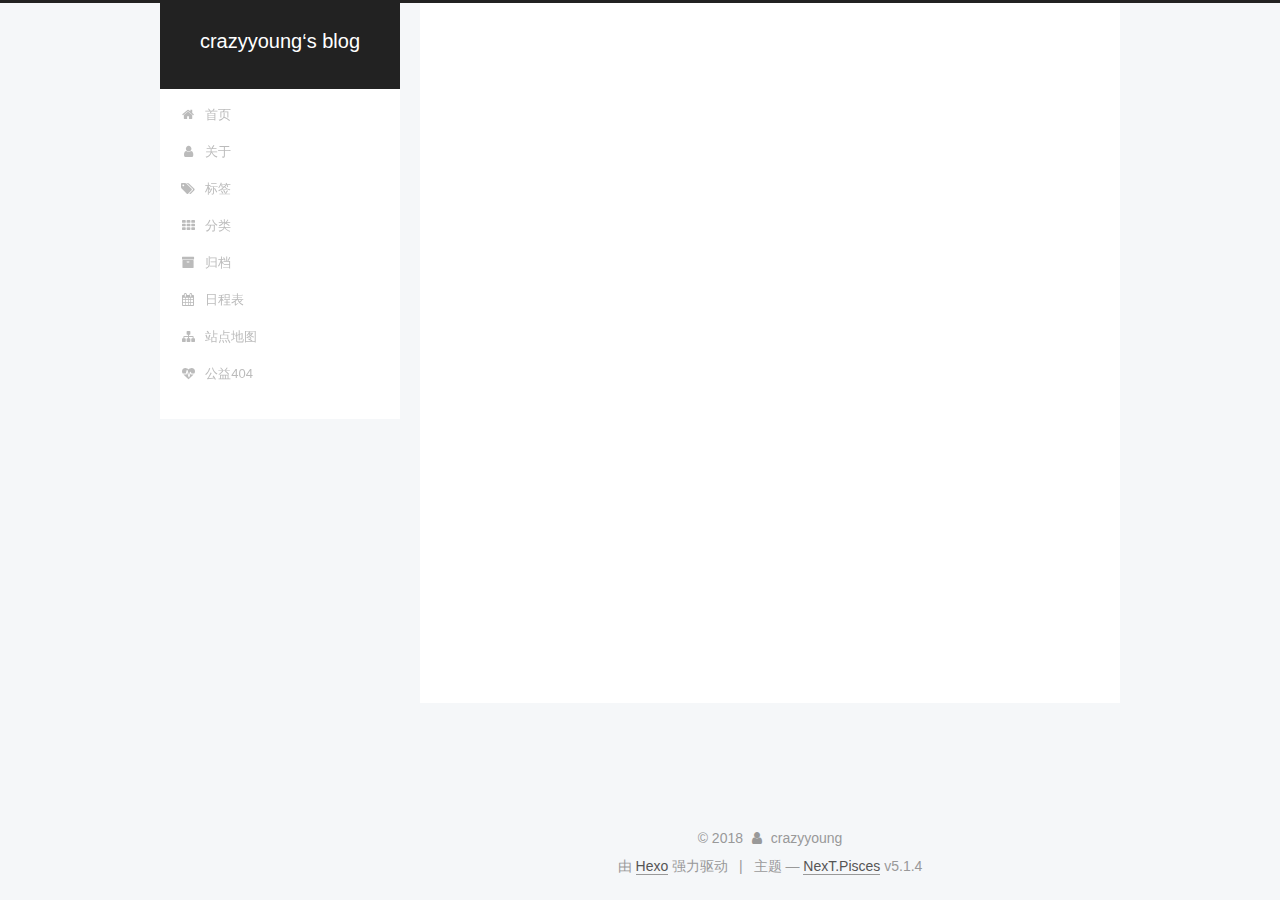
<file: index.html>
<!DOCTYPE html>



  


<html class="theme-next pisces use-motion" lang="zh-Hans">
<head>
  <meta charset="UTF-8"/>
<meta http-equiv="X-UA-Compatible" content="IE=edge" />
<meta name="viewport" content="width=device-width, initial-scale=1, maximum-scale=1"/>
<meta name="theme-color" content="#222">









<meta http-equiv="Cache-Control" content="no-transform" />
<meta http-equiv="Cache-Control" content="no-siteapp" />
















  
  
  <link href="/lib/fancybox/source/jquery.fancybox.css?v=2.1.5" rel="stylesheet" type="text/css" />







<link href="/lib/font-awesome/css/font-awesome.min.css?v=4.6.2" rel="stylesheet" type="text/css" />

<link href="/css/main.css?v=5.1.4" rel="stylesheet" type="text/css" />


  <link rel="apple-touch-icon" sizes="180x180" href="/images/apple-touch-icon-next.png?v=5.1.4">


  <link rel="icon" type="image/png" sizes="32x32" href="/images/favicon-32x32-next.png?v=5.1.4">


  <link rel="icon" type="image/png" sizes="16x16" href="/images/favicon-16x16-next.png?v=5.1.4">


  <link rel="mask-icon" href="/images/logo.svg?v=5.1.4" color="#222">





  <meta name="keywords" content="Hexo, NexT" />










<meta name="description" content="this is simple blog">
<meta name="keywords" content="blog">
<meta property="og:type" content="website">
<meta property="og:title" content="crazyyoung‘s blog">
<meta property="og:url" content="http://yoursite.com/index.html">
<meta property="og:site_name" content="crazyyoung‘s blog">
<meta property="og:description" content="this is simple blog">
<meta property="og:locale" content="zh-Hans">
<meta name="twitter:card" content="summary">
<meta name="twitter:title" content="crazyyoung‘s blog">
<meta name="twitter:description" content="this is simple blog">



<script type="text/javascript" id="hexo.configurations">
  var NexT = window.NexT || {};
  var CONFIG = {
    root: '/',
    scheme: 'Pisces',
    version: '5.1.4',
    sidebar: {"position":"left","display":"post","offset":12,"b2t":false,"scrollpercent":false,"onmobile":false},
    fancybox: true,
    tabs: true,
    motion: {"enable":true,"async":false,"transition":{"post_block":"fadeIn","post_header":"slideDownIn","post_body":"slideDownIn","coll_header":"slideLeftIn","sidebar":"slideUpIn"}},
    duoshuo: {
      userId: '0',
      author: '博主'
    },
    algolia: {
      applicationID: '',
      apiKey: '',
      indexName: '',
      hits: {"per_page":10},
      labels: {"input_placeholder":"Search for Posts","hits_empty":"We didn't find any results for the search: ${query}","hits_stats":"${hits} results found in ${time} ms"}
    }
  };
</script>



  <link rel="canonical" href="http://yoursite.com/"/>





  <title>crazyyoung‘s blog</title>
  








</head>

<body itemscope itemtype="http://schema.org/WebPage" lang="zh-Hans">

  
  
    
  

  <div class="container sidebar-position-left 
  page-home">
    <div class="headband"></div>

    <header id="header" class="header" itemscope itemtype="http://schema.org/WPHeader">
      <div class="header-inner"><div class="site-brand-wrapper">
  <div class="site-meta ">
    

    <div class="custom-logo-site-title">
      <a href="/"  class="brand" rel="start">
        <span class="logo-line-before"><i></i></span>
        <span class="site-title">crazyyoung‘s blog</span>
        <span class="logo-line-after"><i></i></span>
      </a>
    </div>
      
        <p class="site-subtitle"></p>
      
  </div>

  <div class="site-nav-toggle">
    <button>
      <span class="btn-bar"></span>
      <span class="btn-bar"></span>
      <span class="btn-bar"></span>
    </button>
  </div>
</div>

<nav class="site-nav">
  

  
    <ul id="menu" class="menu">
      
        
        <li class="menu-item menu-item-home">
          <a href="/" rel="section">
            
              <i class="menu-item-icon fa fa-fw fa-home"></i> <br />
            
            首页
          </a>
        </li>
      
        
        <li class="menu-item menu-item-about">
          <a href="/about/" rel="section">
            
              <i class="menu-item-icon fa fa-fw fa-user"></i> <br />
            
            关于
          </a>
        </li>
      
        
        <li class="menu-item menu-item-tags">
          <a href="/tags/" rel="section">
            
              <i class="menu-item-icon fa fa-fw fa-tags"></i> <br />
            
            标签
          </a>
        </li>
      
        
        <li class="menu-item menu-item-categories">
          <a href="/categories/" rel="section">
            
              <i class="menu-item-icon fa fa-fw fa-th"></i> <br />
            
            分类
          </a>
        </li>
      
        
        <li class="menu-item menu-item-archives">
          <a href="/archives/" rel="section">
            
              <i class="menu-item-icon fa fa-fw fa-archive"></i> <br />
            
            归档
          </a>
        </li>
      
        
        <li class="menu-item menu-item-schedule">
          <a href="/schedule/" rel="section">
            
              <i class="menu-item-icon fa fa-fw fa-calendar"></i> <br />
            
            日程表
          </a>
        </li>
      
        
        <li class="menu-item menu-item-sitemap">
          <a href="/sitemap.xml" rel="section">
            
              <i class="menu-item-icon fa fa-fw fa-sitemap"></i> <br />
            
            站点地图
          </a>
        </li>
      
        
        <li class="menu-item menu-item-commonweal">
          <a href="/404/" rel="section">
            
              <i class="menu-item-icon fa fa-fw fa-heartbeat"></i> <br />
            
            公益404
          </a>
        </li>
      

      
    </ul>
  

  
</nav>



 </div>
    </header>

    <main id="main" class="main">
      <div class="main-inner">
        <div class="content-wrap">
          <div id="content" class="content">
            
  <section id="posts" class="posts-expand">
    
      

  

  
  
  

  <article class="post post-type-normal" itemscope itemtype="http://schema.org/Article">
  
  
  
  <div class="post-block">
    <link itemprop="mainEntityOfPage" href="http://yoursite.com/2018/05/22/hello-world/">

    <span hidden itemprop="author" itemscope itemtype="http://schema.org/Person">
      <meta itemprop="name" content="crazyyoung">
      <meta itemprop="description" content="">
      <meta itemprop="image" content="/images/avatar.gif">
    </span>

    <span hidden itemprop="publisher" itemscope itemtype="http://schema.org/Organization">
      <meta itemprop="name" content="crazyyoung‘s blog">
    </span>

    
      <header class="post-header">

        
        
          <h1 class="post-title" itemprop="name headline">
                
                <a class="post-title-link" href="/2018/05/22/hello-world/" itemprop="url">第一篇个人博客</a></h1>
        

        <div class="post-meta">
          <span class="post-time">
            
              <span class="post-meta-item-icon">
                <i class="fa fa-calendar-o"></i>
              </span>
              
                <span class="post-meta-item-text">发表于</span>
              
              <time title="创建于" itemprop="dateCreated datePublished" datetime="2018-05-22T18:44:08+08:00">
                2018-05-22
              </time>
            

            

            
          </span>

          

          
            
          

          
          

          

          

          

        </div>
      </header>
    

    
    
    
    <div class="post-body" itemprop="articleBody">

      
      

      
        
          
            
          
        
      
    </div>
    
    
    

    

    

    

    <footer class="post-footer">
      

      

      

      
      
        <div class="post-eof"></div>
      
    </footer>
  </div>
  
  
  
  </article>


    
  </section>

  


          </div>
          


          

        </div>
        
          
  
  <div class="sidebar-toggle">
    <div class="sidebar-toggle-line-wrap">
      <span class="sidebar-toggle-line sidebar-toggle-line-first"></span>
      <span class="sidebar-toggle-line sidebar-toggle-line-middle"></span>
      <span class="sidebar-toggle-line sidebar-toggle-line-last"></span>
    </div>
  </div>

  <aside id="sidebar" class="sidebar">
    
    <div class="sidebar-inner">

      

      

      <section class="site-overview-wrap sidebar-panel sidebar-panel-active">
        <div class="site-overview">
          <div class="site-author motion-element" itemprop="author" itemscope itemtype="http://schema.org/Person">
            
              <p class="site-author-name" itemprop="name">crazyyoung</p>
              <p class="site-description motion-element" itemprop="description">this is simple blog</p>
          </div>

          <nav class="site-state motion-element">

            
              <div class="site-state-item site-state-posts">
              
                <a href="/archives/">
              
                  <span class="site-state-item-count">1</span>
                  <span class="site-state-item-name">日志</span>
                </a>
              </div>
            

            

            

          </nav>

          

          

          
          

          
          

          

        </div>
      </section>

      

      

    </div>
  </aside>


        
      </div>
    </main>

    <footer id="footer" class="footer">
      <div class="footer-inner">
        <div class="copyright">&copy; <span itemprop="copyrightYear">2018</span>
  <span class="with-love">
    <i class="fa fa-user"></i>
  </span>
  <span class="author" itemprop="copyrightHolder">crazyyoung</span>

  
</div>


  <div class="powered-by">由 <a class="theme-link" target="_blank" href="https://hexo.io">Hexo</a> 强力驱动</div>



  <span class="post-meta-divider">|</span>



  <div class="theme-info">主题 &mdash; <a class="theme-link" target="_blank" href="https://github.com/iissnan/hexo-theme-next">NexT.Pisces</a> v5.1.4</div>




        







        
      </div>
    </footer>

    
      <div class="back-to-top">
        <i class="fa fa-arrow-up"></i>
        
      </div>
    

    

  </div>

  

<script type="text/javascript">
  if (Object.prototype.toString.call(window.Promise) !== '[object Function]') {
    window.Promise = null;
  }
</script>









  












  
  
    <script type="text/javascript" src="/lib/jquery/index.js?v=2.1.3"></script>
  

  
  
    <script type="text/javascript" src="/lib/fastclick/lib/fastclick.min.js?v=1.0.6"></script>
  

  
  
    <script type="text/javascript" src="/lib/jquery_lazyload/jquery.lazyload.js?v=1.9.7"></script>
  

  
  
    <script type="text/javascript" src="/lib/velocity/velocity.min.js?v=1.2.1"></script>
  

  
  
    <script type="text/javascript" src="/lib/velocity/velocity.ui.min.js?v=1.2.1"></script>
  

  
  
    <script type="text/javascript" src="/lib/fancybox/source/jquery.fancybox.pack.js?v=2.1.5"></script>
  


  


  <script type="text/javascript" src="/js/src/utils.js?v=5.1.4"></script>

  <script type="text/javascript" src="/js/src/motion.js?v=5.1.4"></script>



  
  


  <script type="text/javascript" src="/js/src/affix.js?v=5.1.4"></script>

  <script type="text/javascript" src="/js/src/schemes/pisces.js?v=5.1.4"></script>



  

  


  <script type="text/javascript" src="/js/src/bootstrap.js?v=5.1.4"></script>



  


  




	





  





  












  





  

  

  

  
  

  

  

  

</body>
</html>
</file>
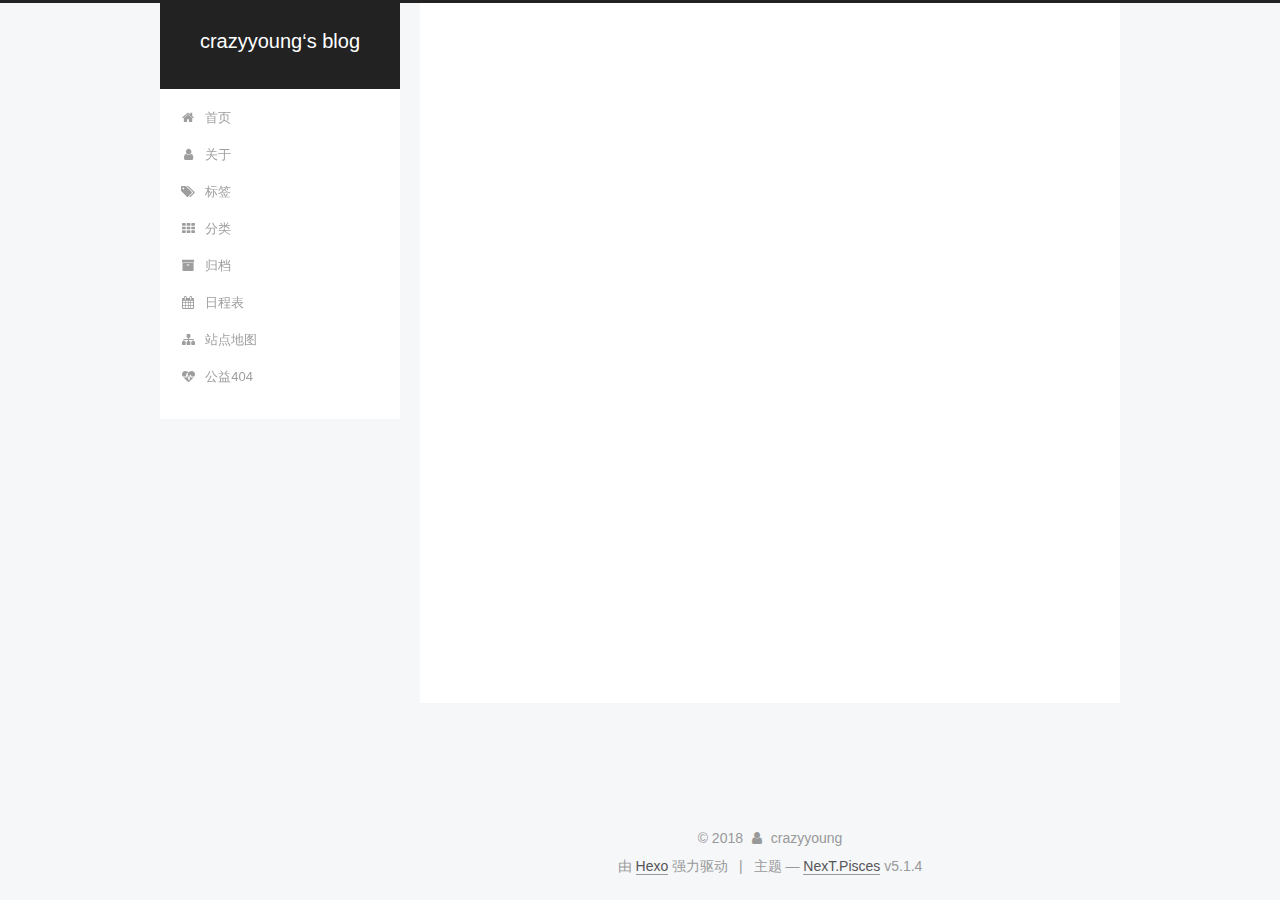
<file: archives/index.html>
<!DOCTYPE html>



  


<html class="theme-next pisces use-motion" lang="zh-Hans">
<head>
  <meta charset="UTF-8"/>
<meta http-equiv="X-UA-Compatible" content="IE=edge" />
<meta name="viewport" content="width=device-width, initial-scale=1, maximum-scale=1"/>
<meta name="theme-color" content="#222">









<meta http-equiv="Cache-Control" content="no-transform" />
<meta http-equiv="Cache-Control" content="no-siteapp" />
















  
  
  <link href="/lib/fancybox/source/jquery.fancybox.css?v=2.1.5" rel="stylesheet" type="text/css" />







<link href="/lib/font-awesome/css/font-awesome.min.css?v=4.6.2" rel="stylesheet" type="text/css" />

<link href="/css/main.css?v=5.1.4" rel="stylesheet" type="text/css" />


  <link rel="apple-touch-icon" sizes="180x180" href="/images/apple-touch-icon-next.png?v=5.1.4">


  <link rel="icon" type="image/png" sizes="32x32" href="/images/favicon-32x32-next.png?v=5.1.4">


  <link rel="icon" type="image/png" sizes="16x16" href="/images/favicon-16x16-next.png?v=5.1.4">


  <link rel="mask-icon" href="/images/logo.svg?v=5.1.4" color="#222">





  <meta name="keywords" content="Hexo, NexT" />










<meta name="description" content="this is simple blog">
<meta name="keywords" content="blog">
<meta property="og:type" content="website">
<meta property="og:title" content="crazyyoung‘s blog">
<meta property="og:url" content="http://yoursite.com/archives/index.html">
<meta property="og:site_name" content="crazyyoung‘s blog">
<meta property="og:description" content="this is simple blog">
<meta property="og:locale" content="zh-Hans">
<meta name="twitter:card" content="summary">
<meta name="twitter:title" content="crazyyoung‘s blog">
<meta name="twitter:description" content="this is simple blog">



<script type="text/javascript" id="hexo.configurations">
  var NexT = window.NexT || {};
  var CONFIG = {
    root: '/',
    scheme: 'Pisces',
    version: '5.1.4',
    sidebar: {"position":"left","display":"post","offset":12,"b2t":false,"scrollpercent":false,"onmobile":false},
    fancybox: true,
    tabs: true,
    motion: {"enable":true,"async":false,"transition":{"post_block":"fadeIn","post_header":"slideDownIn","post_body":"slideDownIn","coll_header":"slideLeftIn","sidebar":"slideUpIn"}},
    duoshuo: {
      userId: '0',
      author: '博主'
    },
    algolia: {
      applicationID: '',
      apiKey: '',
      indexName: '',
      hits: {"per_page":10},
      labels: {"input_placeholder":"Search for Posts","hits_empty":"We didn't find any results for the search: ${query}","hits_stats":"${hits} results found in ${time} ms"}
    }
  };
</script>



  <link rel="canonical" href="http://yoursite.com/archives/"/>





  <title>归档 | crazyyoung‘s blog</title>
  








</head>

<body itemscope itemtype="http://schema.org/WebPage" lang="zh-Hans">

  
  
    
  

  <div class="container sidebar-position-left page-archive">
    <div class="headband"></div>

    <header id="header" class="header" itemscope itemtype="http://schema.org/WPHeader">
      <div class="header-inner"><div class="site-brand-wrapper">
  <div class="site-meta ">
    

    <div class="custom-logo-site-title">
      <a href="/"  class="brand" rel="start">
        <span class="logo-line-before"><i></i></span>
        <span class="site-title">crazyyoung‘s blog</span>
        <span class="logo-line-after"><i></i></span>
      </a>
    </div>
      
        <p class="site-subtitle"></p>
      
  </div>

  <div class="site-nav-toggle">
    <button>
      <span class="btn-bar"></span>
      <span class="btn-bar"></span>
      <span class="btn-bar"></span>
    </button>
  </div>
</div>

<nav class="site-nav">
  

  
    <ul id="menu" class="menu">
      
        
        <li class="menu-item menu-item-home">
          <a href="/" rel="section">
            
              <i class="menu-item-icon fa fa-fw fa-home"></i> <br />
            
            首页
          </a>
        </li>
      
        
        <li class="menu-item menu-item-about">
          <a href="/about/" rel="section">
            
              <i class="menu-item-icon fa fa-fw fa-user"></i> <br />
            
            关于
          </a>
        </li>
      
        
        <li class="menu-item menu-item-tags">
          <a href="/tags/" rel="section">
            
              <i class="menu-item-icon fa fa-fw fa-tags"></i> <br />
            
            标签
          </a>
        </li>
      
        
        <li class="menu-item menu-item-categories">
          <a href="/categories/" rel="section">
            
              <i class="menu-item-icon fa fa-fw fa-th"></i> <br />
            
            分类
          </a>
        </li>
      
        
        <li class="menu-item menu-item-archives">
          <a href="/archives/" rel="section">
            
              <i class="menu-item-icon fa fa-fw fa-archive"></i> <br />
            
            归档
          </a>
        </li>
      
        
        <li class="menu-item menu-item-schedule">
          <a href="/schedule/" rel="section">
            
              <i class="menu-item-icon fa fa-fw fa-calendar"></i> <br />
            
            日程表
          </a>
        </li>
      
        
        <li class="menu-item menu-item-sitemap">
          <a href="/sitemap.xml" rel="section">
            
              <i class="menu-item-icon fa fa-fw fa-sitemap"></i> <br />
            
            站点地图
          </a>
        </li>
      
        
        <li class="menu-item menu-item-commonweal">
          <a href="/404/" rel="section">
            
              <i class="menu-item-icon fa fa-fw fa-heartbeat"></i> <br />
            
            公益404
          </a>
        </li>
      

      
    </ul>
  

  
</nav>



 </div>
    </header>

    <main id="main" class="main">
      <div class="main-inner">
        <div class="content-wrap">
          <div id="content" class="content">
            

  
  
  
  <div class="post-block archive">
    <div id="posts" class="posts-collapse">
      <span class="archive-move-on"></span>

      <span class="archive-page-counter">
        
        
        
          
        
        嗯..! 目前共计 1 篇日志。 继续努力。
      </span>

      

        
        
        

        
          
          <div class="collection-title">
            <h1 class="archive-year" id="archive-year-2018">2018</h1>
          </div>
        
        

        

  <article class="post post-type-normal" itemscope itemtype="http://schema.org/Article">
    <header class="post-header">

      <h2 class="post-title">
        
            <a class="post-title-link" href="/2018/05/22/hello-world/" itemprop="url">
              
                <span itemprop="name">第一篇个人博客</span>
              
            </a>
        
      </h2>

      <div class="post-meta">
        <time class="post-time" itemprop="dateCreated"
              datetime="2018-05-22T18:44:08+08:00"
              content="2018-05-22" >
          05-22
        </time>
      </div>

    </header>
  </article>



      

    </div>
  </div>
  
  
  

  



          </div>
          


          

        </div>
        
          
  
  <div class="sidebar-toggle">
    <div class="sidebar-toggle-line-wrap">
      <span class="sidebar-toggle-line sidebar-toggle-line-first"></span>
      <span class="sidebar-toggle-line sidebar-toggle-line-middle"></span>
      <span class="sidebar-toggle-line sidebar-toggle-line-last"></span>
    </div>
  </div>

  <aside id="sidebar" class="sidebar">
    
    <div class="sidebar-inner">

      

      

      <section class="site-overview-wrap sidebar-panel sidebar-panel-active">
        <div class="site-overview">
          <div class="site-author motion-element" itemprop="author" itemscope itemtype="http://schema.org/Person">
            
              <p class="site-author-name" itemprop="name">crazyyoung</p>
              <p class="site-description motion-element" itemprop="description">this is simple blog</p>
          </div>

          <nav class="site-state motion-element">

            
              <div class="site-state-item site-state-posts">
              
                <a href="/archives/">
              
                  <span class="site-state-item-count">1</span>
                  <span class="site-state-item-name">日志</span>
                </a>
              </div>
            

            

            

          </nav>

          

          

          
          

          
          

          

        </div>
      </section>

      

      

    </div>
  </aside>


        
      </div>
    </main>

    <footer id="footer" class="footer">
      <div class="footer-inner">
        <div class="copyright">&copy; <span itemprop="copyrightYear">2018</span>
  <span class="with-love">
    <i class="fa fa-user"></i>
  </span>
  <span class="author" itemprop="copyrightHolder">crazyyoung</span>

  
</div>


  <div class="powered-by">由 <a class="theme-link" target="_blank" href="https://hexo.io">Hexo</a> 强力驱动</div>



  <span class="post-meta-divider">|</span>



  <div class="theme-info">主题 &mdash; <a class="theme-link" target="_blank" href="https://github.com/iissnan/hexo-theme-next">NexT.Pisces</a> v5.1.4</div>




        







        
      </div>
    </footer>

    
      <div class="back-to-top">
        <i class="fa fa-arrow-up"></i>
        
      </div>
    

    

  </div>

  

<script type="text/javascript">
  if (Object.prototype.toString.call(window.Promise) !== '[object Function]') {
    window.Promise = null;
  }
</script>









  












  
  
    <script type="text/javascript" src="/lib/jquery/index.js?v=2.1.3"></script>
  

  
  
    <script type="text/javascript" src="/lib/fastclick/lib/fastclick.min.js?v=1.0.6"></script>
  

  
  
    <script type="text/javascript" src="/lib/jquery_lazyload/jquery.lazyload.js?v=1.9.7"></script>
  

  
  
    <script type="text/javascript" src="/lib/velocity/velocity.min.js?v=1.2.1"></script>
  

  
  
    <script type="text/javascript" src="/lib/velocity/velocity.ui.min.js?v=1.2.1"></script>
  

  
  
    <script type="text/javascript" src="/lib/fancybox/source/jquery.fancybox.pack.js?v=2.1.5"></script>
  


  


  <script type="text/javascript" src="/js/src/utils.js?v=5.1.4"></script>

  <script type="text/javascript" src="/js/src/motion.js?v=5.1.4"></script>



  
  


  <script type="text/javascript" src="/js/src/affix.js?v=5.1.4"></script>

  <script type="text/javascript" src="/js/src/schemes/pisces.js?v=5.1.4"></script>



  

  


  <script type="text/javascript" src="/js/src/bootstrap.js?v=5.1.4"></script>



  


  




	





  





  












  





  

  

  

  
  

  

  

  

</body>
</html>
</file>
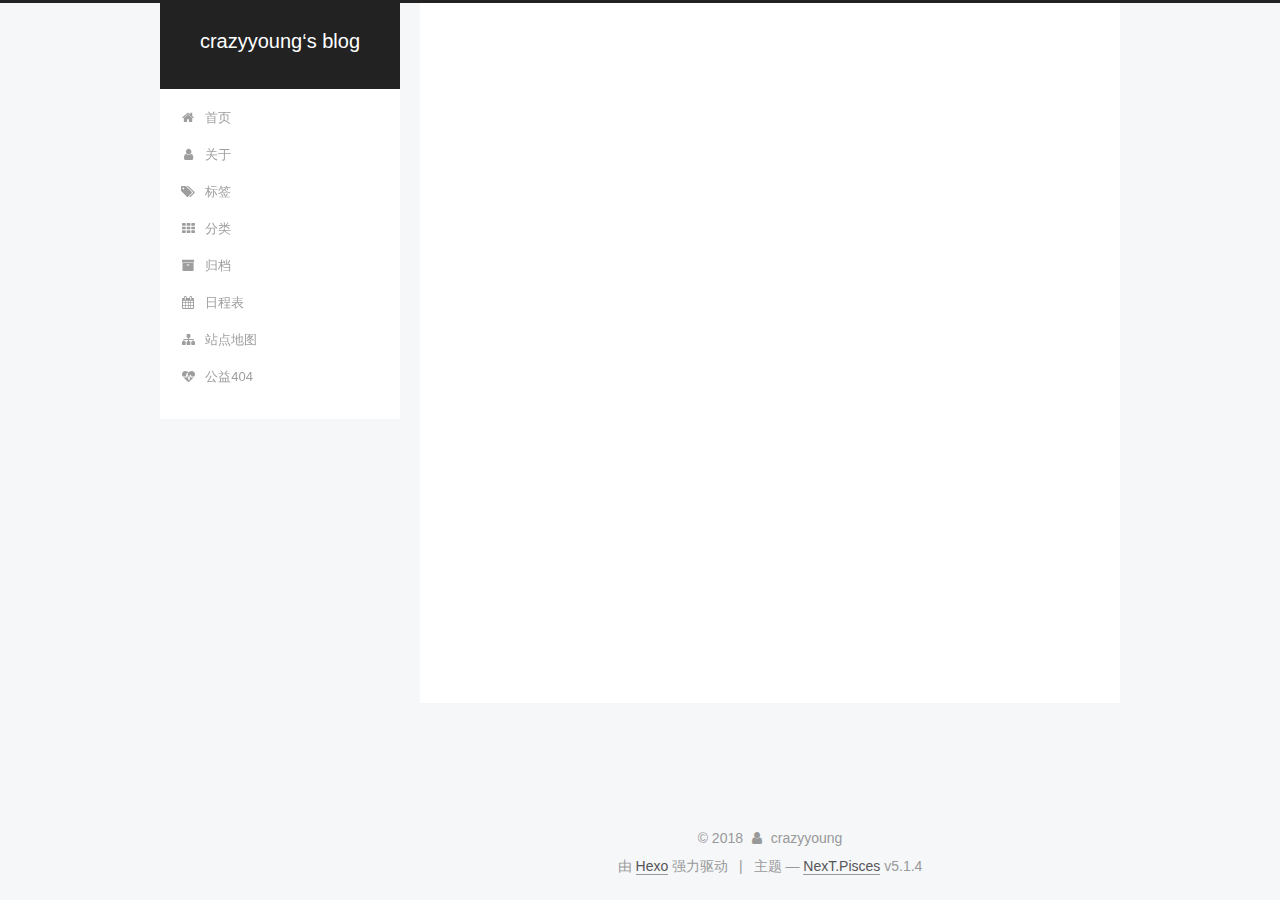
<file: archives/2018/index.html>
<!DOCTYPE html>



  


<html class="theme-next pisces use-motion" lang="zh-Hans">
<head>
  <meta charset="UTF-8"/>
<meta http-equiv="X-UA-Compatible" content="IE=edge" />
<meta name="viewport" content="width=device-width, initial-scale=1, maximum-scale=1"/>
<meta name="theme-color" content="#222">









<meta http-equiv="Cache-Control" content="no-transform" />
<meta http-equiv="Cache-Control" content="no-siteapp" />
















  
  
  <link href="/lib/fancybox/source/jquery.fancybox.css?v=2.1.5" rel="stylesheet" type="text/css" />







<link href="/lib/font-awesome/css/font-awesome.min.css?v=4.6.2" rel="stylesheet" type="text/css" />

<link href="/css/main.css?v=5.1.4" rel="stylesheet" type="text/css" />


  <link rel="apple-touch-icon" sizes="180x180" href="/images/apple-touch-icon-next.png?v=5.1.4">


  <link rel="icon" type="image/png" sizes="32x32" href="/images/favicon-32x32-next.png?v=5.1.4">


  <link rel="icon" type="image/png" sizes="16x16" href="/images/favicon-16x16-next.png?v=5.1.4">


  <link rel="mask-icon" href="/images/logo.svg?v=5.1.4" color="#222">





  <meta name="keywords" content="Hexo, NexT" />










<meta name="description" content="this is simple blog">
<meta name="keywords" content="blog">
<meta property="og:type" content="website">
<meta property="og:title" content="crazyyoung‘s blog">
<meta property="og:url" content="http://yoursite.com/archives/2018/index.html">
<meta property="og:site_name" content="crazyyoung‘s blog">
<meta property="og:description" content="this is simple blog">
<meta property="og:locale" content="zh-Hans">
<meta name="twitter:card" content="summary">
<meta name="twitter:title" content="crazyyoung‘s blog">
<meta name="twitter:description" content="this is simple blog">



<script type="text/javascript" id="hexo.configurations">
  var NexT = window.NexT || {};
  var CONFIG = {
    root: '/',
    scheme: 'Pisces',
    version: '5.1.4',
    sidebar: {"position":"left","display":"post","offset":12,"b2t":false,"scrollpercent":false,"onmobile":false},
    fancybox: true,
    tabs: true,
    motion: {"enable":true,"async":false,"transition":{"post_block":"fadeIn","post_header":"slideDownIn","post_body":"slideDownIn","coll_header":"slideLeftIn","sidebar":"slideUpIn"}},
    duoshuo: {
      userId: '0',
      author: '博主'
    },
    algolia: {
      applicationID: '',
      apiKey: '',
      indexName: '',
      hits: {"per_page":10},
      labels: {"input_placeholder":"Search for Posts","hits_empty":"We didn't find any results for the search: ${query}","hits_stats":"${hits} results found in ${time} ms"}
    }
  };
</script>



  <link rel="canonical" href="http://yoursite.com/archives/2018/"/>





  <title>归档 | crazyyoung‘s blog</title>
  








</head>

<body itemscope itemtype="http://schema.org/WebPage" lang="zh-Hans">

  
  
    
  

  <div class="container sidebar-position-left page-archive">
    <div class="headband"></div>

    <header id="header" class="header" itemscope itemtype="http://schema.org/WPHeader">
      <div class="header-inner"><div class="site-brand-wrapper">
  <div class="site-meta ">
    

    <div class="custom-logo-site-title">
      <a href="/"  class="brand" rel="start">
        <span class="logo-line-before"><i></i></span>
        <span class="site-title">crazyyoung‘s blog</span>
        <span class="logo-line-after"><i></i></span>
      </a>
    </div>
      
        <p class="site-subtitle"></p>
      
  </div>

  <div class="site-nav-toggle">
    <button>
      <span class="btn-bar"></span>
      <span class="btn-bar"></span>
      <span class="btn-bar"></span>
    </button>
  </div>
</div>

<nav class="site-nav">
  

  
    <ul id="menu" class="menu">
      
        
        <li class="menu-item menu-item-home">
          <a href="/" rel="section">
            
              <i class="menu-item-icon fa fa-fw fa-home"></i> <br />
            
            首页
          </a>
        </li>
      
        
        <li class="menu-item menu-item-about">
          <a href="/about/" rel="section">
            
              <i class="menu-item-icon fa fa-fw fa-user"></i> <br />
            
            关于
          </a>
        </li>
      
        
        <li class="menu-item menu-item-tags">
          <a href="/tags/" rel="section">
            
              <i class="menu-item-icon fa fa-fw fa-tags"></i> <br />
            
            标签
          </a>
        </li>
      
        
        <li class="menu-item menu-item-categories">
          <a href="/categories/" rel="section">
            
              <i class="menu-item-icon fa fa-fw fa-th"></i> <br />
            
            分类
          </a>
        </li>
      
        
        <li class="menu-item menu-item-archives">
          <a href="/archives/" rel="section">
            
              <i class="menu-item-icon fa fa-fw fa-archive"></i> <br />
            
            归档
          </a>
        </li>
      
        
        <li class="menu-item menu-item-schedule">
          <a href="/schedule/" rel="section">
            
              <i class="menu-item-icon fa fa-fw fa-calendar"></i> <br />
            
            日程表
          </a>
        </li>
      
        
        <li class="menu-item menu-item-sitemap">
          <a href="/sitemap.xml" rel="section">
            
              <i class="menu-item-icon fa fa-fw fa-sitemap"></i> <br />
            
            站点地图
          </a>
        </li>
      
        
        <li class="menu-item menu-item-commonweal">
          <a href="/404/" rel="section">
            
              <i class="menu-item-icon fa fa-fw fa-heartbeat"></i> <br />
            
            公益404
          </a>
        </li>
      

      
    </ul>
  

  
</nav>



 </div>
    </header>

    <main id="main" class="main">
      <div class="main-inner">
        <div class="content-wrap">
          <div id="content" class="content">
            

  
  
  
  <div class="post-block archive">
    <div id="posts" class="posts-collapse">
      <span class="archive-move-on"></span>

      <span class="archive-page-counter">
        
        
        
          
        
        嗯..! 目前共计 1 篇日志。 继续努力。
      </span>

      

        
        
        

        
          
          <div class="collection-title">
            <h1 class="archive-year" id="archive-year-2018">2018</h1>
          </div>
        
        

        

  <article class="post post-type-normal" itemscope itemtype="http://schema.org/Article">
    <header class="post-header">

      <h2 class="post-title">
        
            <a class="post-title-link" href="/2018/05/22/hello-world/" itemprop="url">
              
                <span itemprop="name">第一篇个人博客</span>
              
            </a>
        
      </h2>

      <div class="post-meta">
        <time class="post-time" itemprop="dateCreated"
              datetime="2018-05-22T18:44:08+08:00"
              content="2018-05-22" >
          05-22
        </time>
      </div>

    </header>
  </article>



      

    </div>
  </div>
  
  
  

  



          </div>
          


          

        </div>
        
          
  
  <div class="sidebar-toggle">
    <div class="sidebar-toggle-line-wrap">
      <span class="sidebar-toggle-line sidebar-toggle-line-first"></span>
      <span class="sidebar-toggle-line sidebar-toggle-line-middle"></span>
      <span class="sidebar-toggle-line sidebar-toggle-line-last"></span>
    </div>
  </div>

  <aside id="sidebar" class="sidebar">
    
    <div class="sidebar-inner">

      

      

      <section class="site-overview-wrap sidebar-panel sidebar-panel-active">
        <div class="site-overview">
          <div class="site-author motion-element" itemprop="author" itemscope itemtype="http://schema.org/Person">
            
              <p class="site-author-name" itemprop="name">crazyyoung</p>
              <p class="site-description motion-element" itemprop="description">this is simple blog</p>
          </div>

          <nav class="site-state motion-element">

            
              <div class="site-state-item site-state-posts">
              
                <a href="/archives/">
              
                  <span class="site-state-item-count">1</span>
                  <span class="site-state-item-name">日志</span>
                </a>
              </div>
            

            

            

          </nav>

          

          

          
          

          
          

          

        </div>
      </section>

      

      

    </div>
  </aside>


        
      </div>
    </main>

    <footer id="footer" class="footer">
      <div class="footer-inner">
        <div class="copyright">&copy; <span itemprop="copyrightYear">2018</span>
  <span class="with-love">
    <i class="fa fa-user"></i>
  </span>
  <span class="author" itemprop="copyrightHolder">crazyyoung</span>

  
</div>


  <div class="powered-by">由 <a class="theme-link" target="_blank" href="https://hexo.io">Hexo</a> 强力驱动</div>



  <span class="post-meta-divider">|</span>



  <div class="theme-info">主题 &mdash; <a class="theme-link" target="_blank" href="https://github.com/iissnan/hexo-theme-next">NexT.Pisces</a> v5.1.4</div>




        







        
      </div>
    </footer>

    
      <div class="back-to-top">
        <i class="fa fa-arrow-up"></i>
        
      </div>
    

    

  </div>

  

<script type="text/javascript">
  if (Object.prototype.toString.call(window.Promise) !== '[object Function]') {
    window.Promise = null;
  }
</script>









  












  
  
    <script type="text/javascript" src="/lib/jquery/index.js?v=2.1.3"></script>
  

  
  
    <script type="text/javascript" src="/lib/fastclick/lib/fastclick.min.js?v=1.0.6"></script>
  

  
  
    <script type="text/javascript" src="/lib/jquery_lazyload/jquery.lazyload.js?v=1.9.7"></script>
  

  
  
    <script type="text/javascript" src="/lib/velocity/velocity.min.js?v=1.2.1"></script>
  

  
  
    <script type="text/javascript" src="/lib/velocity/velocity.ui.min.js?v=1.2.1"></script>
  

  
  
    <script type="text/javascript" src="/lib/fancybox/source/jquery.fancybox.pack.js?v=2.1.5"></script>
  


  


  <script type="text/javascript" src="/js/src/utils.js?v=5.1.4"></script>

  <script type="text/javascript" src="/js/src/motion.js?v=5.1.4"></script>



  
  


  <script type="text/javascript" src="/js/src/affix.js?v=5.1.4"></script>

  <script type="text/javascript" src="/js/src/schemes/pisces.js?v=5.1.4"></script>



  

  


  <script type="text/javascript" src="/js/src/bootstrap.js?v=5.1.4"></script>



  


  




	





  





  












  





  

  

  

  
  

  

  

  

</body>
</html>
</file>
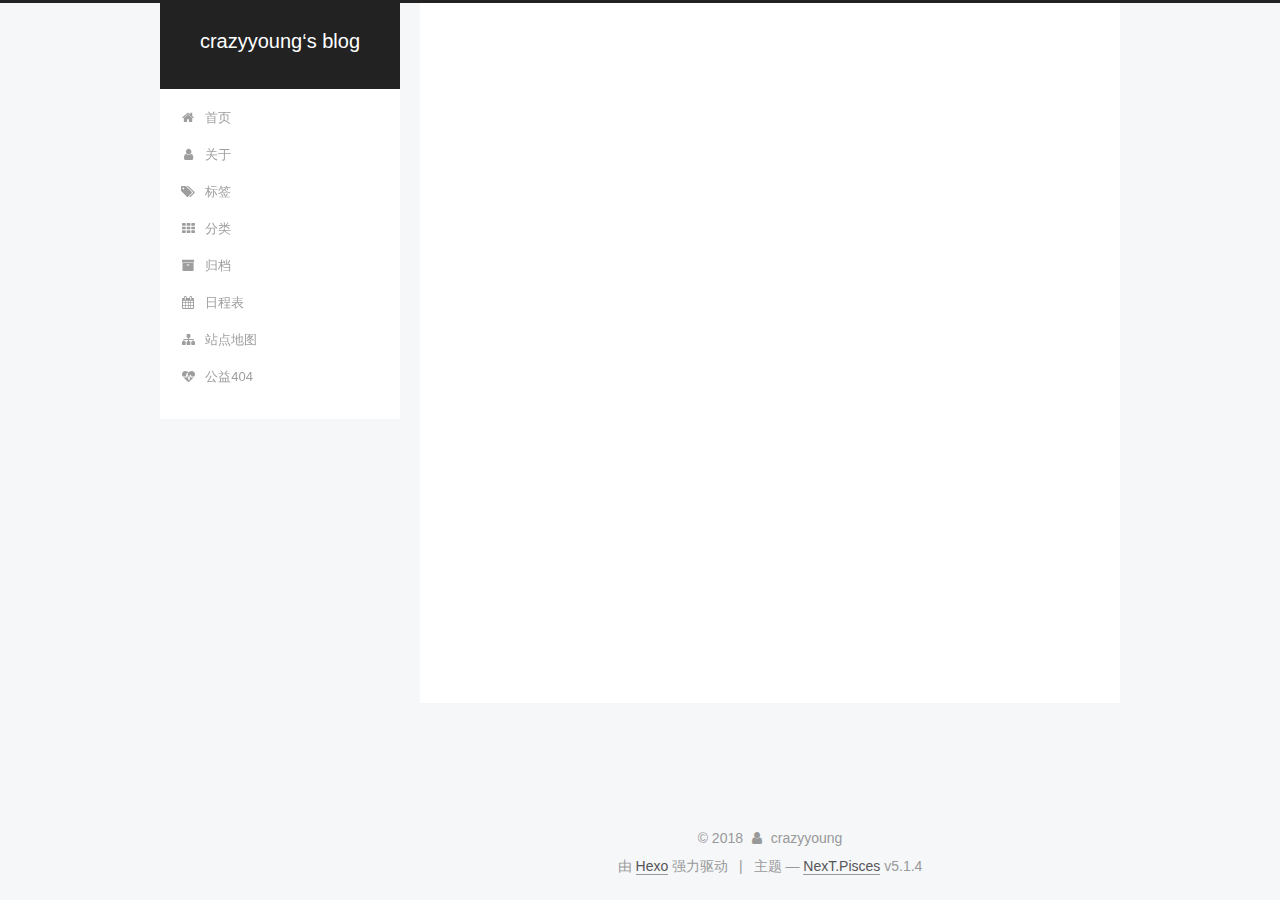
<file: archives/2018/05/index.html>
<!DOCTYPE html>



  


<html class="theme-next pisces use-motion" lang="zh-Hans">
<head>
  <meta charset="UTF-8"/>
<meta http-equiv="X-UA-Compatible" content="IE=edge" />
<meta name="viewport" content="width=device-width, initial-scale=1, maximum-scale=1"/>
<meta name="theme-color" content="#222">









<meta http-equiv="Cache-Control" content="no-transform" />
<meta http-equiv="Cache-Control" content="no-siteapp" />
















  
  
  <link href="/lib/fancybox/source/jquery.fancybox.css?v=2.1.5" rel="stylesheet" type="text/css" />







<link href="/lib/font-awesome/css/font-awesome.min.css?v=4.6.2" rel="stylesheet" type="text/css" />

<link href="/css/main.css?v=5.1.4" rel="stylesheet" type="text/css" />


  <link rel="apple-touch-icon" sizes="180x180" href="/images/apple-touch-icon-next.png?v=5.1.4">


  <link rel="icon" type="image/png" sizes="32x32" href="/images/favicon-32x32-next.png?v=5.1.4">


  <link rel="icon" type="image/png" sizes="16x16" href="/images/favicon-16x16-next.png?v=5.1.4">


  <link rel="mask-icon" href="/images/logo.svg?v=5.1.4" color="#222">





  <meta name="keywords" content="Hexo, NexT" />










<meta name="description" content="this is simple blog">
<meta name="keywords" content="blog">
<meta property="og:type" content="website">
<meta property="og:title" content="crazyyoung‘s blog">
<meta property="og:url" content="http://yoursite.com/archives/2018/05/index.html">
<meta property="og:site_name" content="crazyyoung‘s blog">
<meta property="og:description" content="this is simple blog">
<meta property="og:locale" content="zh-Hans">
<meta name="twitter:card" content="summary">
<meta name="twitter:title" content="crazyyoung‘s blog">
<meta name="twitter:description" content="this is simple blog">



<script type="text/javascript" id="hexo.configurations">
  var NexT = window.NexT || {};
  var CONFIG = {
    root: '/',
    scheme: 'Pisces',
    version: '5.1.4',
    sidebar: {"position":"left","display":"post","offset":12,"b2t":false,"scrollpercent":false,"onmobile":false},
    fancybox: true,
    tabs: true,
    motion: {"enable":true,"async":false,"transition":{"post_block":"fadeIn","post_header":"slideDownIn","post_body":"slideDownIn","coll_header":"slideLeftIn","sidebar":"slideUpIn"}},
    duoshuo: {
      userId: '0',
      author: '博主'
    },
    algolia: {
      applicationID: '',
      apiKey: '',
      indexName: '',
      hits: {"per_page":10},
      labels: {"input_placeholder":"Search for Posts","hits_empty":"We didn't find any results for the search: ${query}","hits_stats":"${hits} results found in ${time} ms"}
    }
  };
</script>



  <link rel="canonical" href="http://yoursite.com/archives/2018/05/"/>





  <title>归档 | crazyyoung‘s blog</title>
  








</head>

<body itemscope itemtype="http://schema.org/WebPage" lang="zh-Hans">

  
  
    
  

  <div class="container sidebar-position-left page-archive">
    <div class="headband"></div>

    <header id="header" class="header" itemscope itemtype="http://schema.org/WPHeader">
      <div class="header-inner"><div class="site-brand-wrapper">
  <div class="site-meta ">
    

    <div class="custom-logo-site-title">
      <a href="/"  class="brand" rel="start">
        <span class="logo-line-before"><i></i></span>
        <span class="site-title">crazyyoung‘s blog</span>
        <span class="logo-line-after"><i></i></span>
      </a>
    </div>
      
        <p class="site-subtitle"></p>
      
  </div>

  <div class="site-nav-toggle">
    <button>
      <span class="btn-bar"></span>
      <span class="btn-bar"></span>
      <span class="btn-bar"></span>
    </button>
  </div>
</div>

<nav class="site-nav">
  

  
    <ul id="menu" class="menu">
      
        
        <li class="menu-item menu-item-home">
          <a href="/" rel="section">
            
              <i class="menu-item-icon fa fa-fw fa-home"></i> <br />
            
            首页
          </a>
        </li>
      
        
        <li class="menu-item menu-item-about">
          <a href="/about/" rel="section">
            
              <i class="menu-item-icon fa fa-fw fa-user"></i> <br />
            
            关于
          </a>
        </li>
      
        
        <li class="menu-item menu-item-tags">
          <a href="/tags/" rel="section">
            
              <i class="menu-item-icon fa fa-fw fa-tags"></i> <br />
            
            标签
          </a>
        </li>
      
        
        <li class="menu-item menu-item-categories">
          <a href="/categories/" rel="section">
            
              <i class="menu-item-icon fa fa-fw fa-th"></i> <br />
            
            分类
          </a>
        </li>
      
        
        <li class="menu-item menu-item-archives">
          <a href="/archives/" rel="section">
            
              <i class="menu-item-icon fa fa-fw fa-archive"></i> <br />
            
            归档
          </a>
        </li>
      
        
        <li class="menu-item menu-item-schedule">
          <a href="/schedule/" rel="section">
            
              <i class="menu-item-icon fa fa-fw fa-calendar"></i> <br />
            
            日程表
          </a>
        </li>
      
        
        <li class="menu-item menu-item-sitemap">
          <a href="/sitemap.xml" rel="section">
            
              <i class="menu-item-icon fa fa-fw fa-sitemap"></i> <br />
            
            站点地图
          </a>
        </li>
      
        
        <li class="menu-item menu-item-commonweal">
          <a href="/404/" rel="section">
            
              <i class="menu-item-icon fa fa-fw fa-heartbeat"></i> <br />
            
            公益404
          </a>
        </li>
      

      
    </ul>
  

  
</nav>



 </div>
    </header>

    <main id="main" class="main">
      <div class="main-inner">
        <div class="content-wrap">
          <div id="content" class="content">
            

  
  
  
  <div class="post-block archive">
    <div id="posts" class="posts-collapse">
      <span class="archive-move-on"></span>

      <span class="archive-page-counter">
        
        
        
          
        
        嗯..! 目前共计 1 篇日志。 继续努力。
      </span>

      

        
        
        

        
          
          <div class="collection-title">
            <h1 class="archive-year" id="archive-year-2018">2018</h1>
          </div>
        
        

        

  <article class="post post-type-normal" itemscope itemtype="http://schema.org/Article">
    <header class="post-header">

      <h2 class="post-title">
        
            <a class="post-title-link" href="/2018/05/22/hello-world/" itemprop="url">
              
                <span itemprop="name">第一篇个人博客</span>
              
            </a>
        
      </h2>

      <div class="post-meta">
        <time class="post-time" itemprop="dateCreated"
              datetime="2018-05-22T18:44:08+08:00"
              content="2018-05-22" >
          05-22
        </time>
      </div>

    </header>
  </article>



      

    </div>
  </div>
  
  
  

  



          </div>
          


          

        </div>
        
          
  
  <div class="sidebar-toggle">
    <div class="sidebar-toggle-line-wrap">
      <span class="sidebar-toggle-line sidebar-toggle-line-first"></span>
      <span class="sidebar-toggle-line sidebar-toggle-line-middle"></span>
      <span class="sidebar-toggle-line sidebar-toggle-line-last"></span>
    </div>
  </div>

  <aside id="sidebar" class="sidebar">
    
    <div class="sidebar-inner">

      

      

      <section class="site-overview-wrap sidebar-panel sidebar-panel-active">
        <div class="site-overview">
          <div class="site-author motion-element" itemprop="author" itemscope itemtype="http://schema.org/Person">
            
              <p class="site-author-name" itemprop="name">crazyyoung</p>
              <p class="site-description motion-element" itemprop="description">this is simple blog</p>
          </div>

          <nav class="site-state motion-element">

            
              <div class="site-state-item site-state-posts">
              
                <a href="/archives/">
              
                  <span class="site-state-item-count">1</span>
                  <span class="site-state-item-name">日志</span>
                </a>
              </div>
            

            

            

          </nav>

          

          

          
          

          
          

          

        </div>
      </section>

      

      

    </div>
  </aside>


        
      </div>
    </main>

    <footer id="footer" class="footer">
      <div class="footer-inner">
        <div class="copyright">&copy; <span itemprop="copyrightYear">2018</span>
  <span class="with-love">
    <i class="fa fa-user"></i>
  </span>
  <span class="author" itemprop="copyrightHolder">crazyyoung</span>

  
</div>


  <div class="powered-by">由 <a class="theme-link" target="_blank" href="https://hexo.io">Hexo</a> 强力驱动</div>



  <span class="post-meta-divider">|</span>



  <div class="theme-info">主题 &mdash; <a class="theme-link" target="_blank" href="https://github.com/iissnan/hexo-theme-next">NexT.Pisces</a> v5.1.4</div>




        







        
      </div>
    </footer>

    
      <div class="back-to-top">
        <i class="fa fa-arrow-up"></i>
        
      </div>
    

    

  </div>

  

<script type="text/javascript">
  if (Object.prototype.toString.call(window.Promise) !== '[object Function]') {
    window.Promise = null;
  }
</script>









  












  
  
    <script type="text/javascript" src="/lib/jquery/index.js?v=2.1.3"></script>
  

  
  
    <script type="text/javascript" src="/lib/fastclick/lib/fastclick.min.js?v=1.0.6"></script>
  

  
  
    <script type="text/javascript" src="/lib/jquery_lazyload/jquery.lazyload.js?v=1.9.7"></script>
  

  
  
    <script type="text/javascript" src="/lib/velocity/velocity.min.js?v=1.2.1"></script>
  

  
  
    <script type="text/javascript" src="/lib/velocity/velocity.ui.min.js?v=1.2.1"></script>
  

  
  
    <script type="text/javascript" src="/lib/fancybox/source/jquery.fancybox.pack.js?v=2.1.5"></script>
  


  


  <script type="text/javascript" src="/js/src/utils.js?v=5.1.4"></script>

  <script type="text/javascript" src="/js/src/motion.js?v=5.1.4"></script>



  
  


  <script type="text/javascript" src="/js/src/affix.js?v=5.1.4"></script>

  <script type="text/javascript" src="/js/src/schemes/pisces.js?v=5.1.4"></script>



  

  


  <script type="text/javascript" src="/js/src/bootstrap.js?v=5.1.4"></script>



  


  




	





  





  












  





  

  

  

  
  

  

  

  

</body>
</html>
</file>
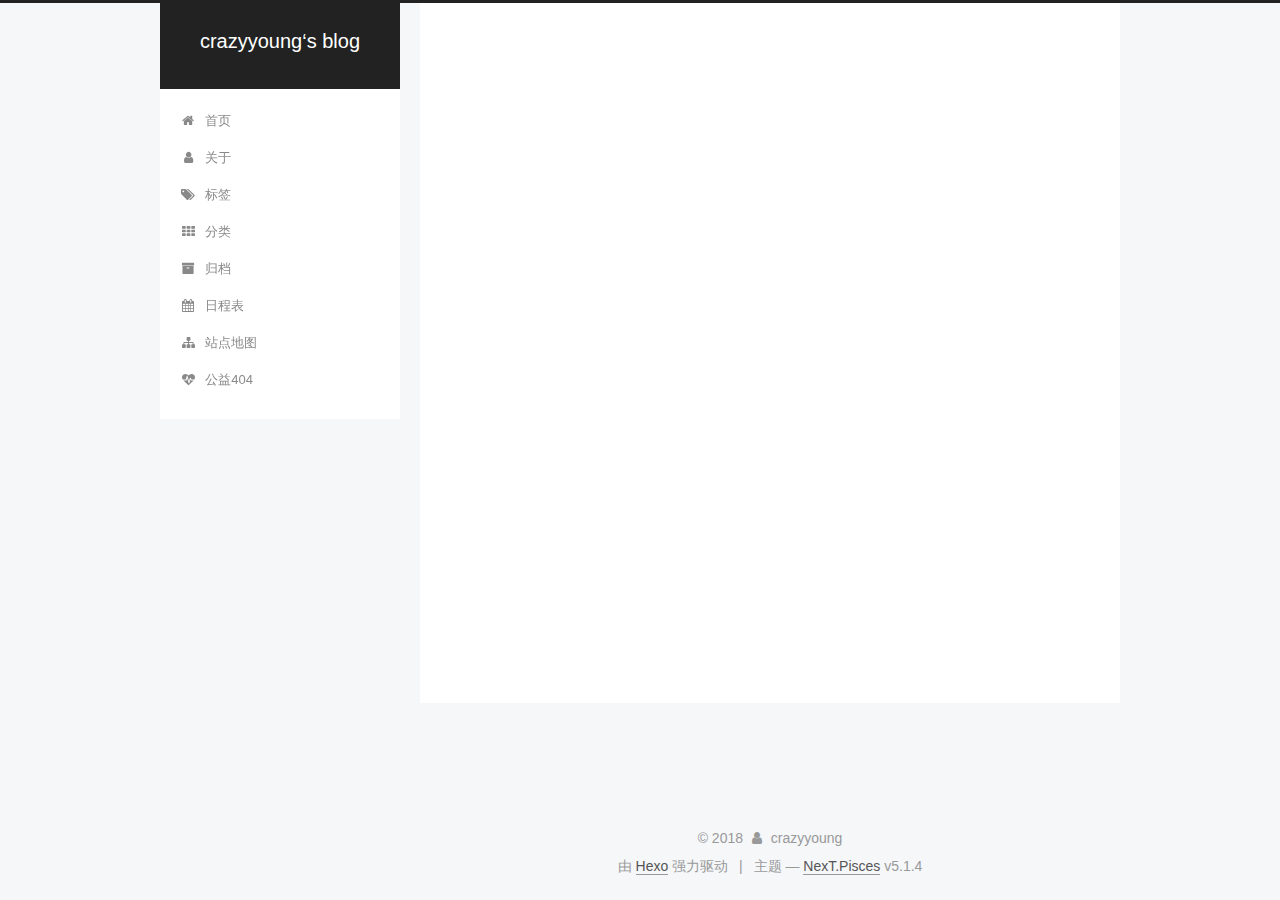
<file: 2018/05/22/hello-world/index.html>
<!DOCTYPE html>



  


<html class="theme-next pisces use-motion" lang="zh-Hans">
<head>
  <meta charset="UTF-8"/>
<meta http-equiv="X-UA-Compatible" content="IE=edge" />
<meta name="viewport" content="width=device-width, initial-scale=1, maximum-scale=1"/>
<meta name="theme-color" content="#222">









<meta http-equiv="Cache-Control" content="no-transform" />
<meta http-equiv="Cache-Control" content="no-siteapp" />
















  
  
  <link href="/lib/fancybox/source/jquery.fancybox.css?v=2.1.5" rel="stylesheet" type="text/css" />







<link href="/lib/font-awesome/css/font-awesome.min.css?v=4.6.2" rel="stylesheet" type="text/css" />

<link href="/css/main.css?v=5.1.4" rel="stylesheet" type="text/css" />


  <link rel="apple-touch-icon" sizes="180x180" href="/images/apple-touch-icon-next.png?v=5.1.4">


  <link rel="icon" type="image/png" sizes="32x32" href="/images/favicon-32x32-next.png?v=5.1.4">


  <link rel="icon" type="image/png" sizes="16x16" href="/images/favicon-16x16-next.png?v=5.1.4">


  <link rel="mask-icon" href="/images/logo.svg?v=5.1.4" color="#222">





  <meta name="keywords" content="Hexo, NexT" />










<meta name="description" content="this is simple blog">
<meta name="keywords" content="blog">
<meta property="og:type" content="article">
<meta property="og:title" content="第一篇个人博客">
<meta property="og:url" content="http://yoursite.com/2018/05/22/hello-world/index.html">
<meta property="og:site_name" content="crazyyoung‘s blog">
<meta property="og:description" content="this is simple blog">
<meta property="og:locale" content="zh-Hans">
<meta property="og:updated_time" content="2018-05-24T10:14:18.823Z">
<meta name="twitter:card" content="summary">
<meta name="twitter:title" content="第一篇个人博客">
<meta name="twitter:description" content="this is simple blog">



<script type="text/javascript" id="hexo.configurations">
  var NexT = window.NexT || {};
  var CONFIG = {
    root: '/',
    scheme: 'Pisces',
    version: '5.1.4',
    sidebar: {"position":"left","display":"post","offset":12,"b2t":false,"scrollpercent":false,"onmobile":false},
    fancybox: true,
    tabs: true,
    motion: {"enable":true,"async":false,"transition":{"post_block":"fadeIn","post_header":"slideDownIn","post_body":"slideDownIn","coll_header":"slideLeftIn","sidebar":"slideUpIn"}},
    duoshuo: {
      userId: '0',
      author: '博主'
    },
    algolia: {
      applicationID: '',
      apiKey: '',
      indexName: '',
      hits: {"per_page":10},
      labels: {"input_placeholder":"Search for Posts","hits_empty":"We didn't find any results for the search: ${query}","hits_stats":"${hits} results found in ${time} ms"}
    }
  };
</script>



  <link rel="canonical" href="http://yoursite.com/2018/05/22/hello-world/"/>





  <title>第一篇个人博客 | crazyyoung‘s blog</title>
  








</head>

<body itemscope itemtype="http://schema.org/WebPage" lang="zh-Hans">

  
  
    
  

  <div class="container sidebar-position-left page-post-detail">
    <div class="headband"></div>

    <header id="header" class="header" itemscope itemtype="http://schema.org/WPHeader">
      <div class="header-inner"><div class="site-brand-wrapper">
  <div class="site-meta ">
    

    <div class="custom-logo-site-title">
      <a href="/"  class="brand" rel="start">
        <span class="logo-line-before"><i></i></span>
        <span class="site-title">crazyyoung‘s blog</span>
        <span class="logo-line-after"><i></i></span>
      </a>
    </div>
      
        <p class="site-subtitle"></p>
      
  </div>

  <div class="site-nav-toggle">
    <button>
      <span class="btn-bar"></span>
      <span class="btn-bar"></span>
      <span class="btn-bar"></span>
    </button>
  </div>
</div>

<nav class="site-nav">
  

  
    <ul id="menu" class="menu">
      
        
        <li class="menu-item menu-item-home">
          <a href="/" rel="section">
            
              <i class="menu-item-icon fa fa-fw fa-home"></i> <br />
            
            首页
          </a>
        </li>
      
        
        <li class="menu-item menu-item-about">
          <a href="/about/" rel="section">
            
              <i class="menu-item-icon fa fa-fw fa-user"></i> <br />
            
            关于
          </a>
        </li>
      
        
        <li class="menu-item menu-item-tags">
          <a href="/tags/" rel="section">
            
              <i class="menu-item-icon fa fa-fw fa-tags"></i> <br />
            
            标签
          </a>
        </li>
      
        
        <li class="menu-item menu-item-categories">
          <a href="/categories/" rel="section">
            
              <i class="menu-item-icon fa fa-fw fa-th"></i> <br />
            
            分类
          </a>
        </li>
      
        
        <li class="menu-item menu-item-archives">
          <a href="/archives/" rel="section">
            
              <i class="menu-item-icon fa fa-fw fa-archive"></i> <br />
            
            归档
          </a>
        </li>
      
        
        <li class="menu-item menu-item-schedule">
          <a href="/schedule/" rel="section">
            
              <i class="menu-item-icon fa fa-fw fa-calendar"></i> <br />
            
            日程表
          </a>
        </li>
      
        
        <li class="menu-item menu-item-sitemap">
          <a href="/sitemap.xml" rel="section">
            
              <i class="menu-item-icon fa fa-fw fa-sitemap"></i> <br />
            
            站点地图
          </a>
        </li>
      
        
        <li class="menu-item menu-item-commonweal">
          <a href="/404/" rel="section">
            
              <i class="menu-item-icon fa fa-fw fa-heartbeat"></i> <br />
            
            公益404
          </a>
        </li>
      

      
    </ul>
  

  
</nav>



 </div>
    </header>

    <main id="main" class="main">
      <div class="main-inner">
        <div class="content-wrap">
          <div id="content" class="content">
            

  <div id="posts" class="posts-expand">
    

  

  
  
  

  <article class="post post-type-normal" itemscope itemtype="http://schema.org/Article">
  
  
  
  <div class="post-block">
    <link itemprop="mainEntityOfPage" href="http://yoursite.com/2018/05/22/hello-world/">

    <span hidden itemprop="author" itemscope itemtype="http://schema.org/Person">
      <meta itemprop="name" content="crazyyoung">
      <meta itemprop="description" content="">
      <meta itemprop="image" content="/images/avatar.gif">
    </span>

    <span hidden itemprop="publisher" itemscope itemtype="http://schema.org/Organization">
      <meta itemprop="name" content="crazyyoung‘s blog">
    </span>

    
      <header class="post-header">

        
        
          <h1 class="post-title" itemprop="name headline">第一篇个人博客</h1>
        

        <div class="post-meta">
          <span class="post-time">
            
              <span class="post-meta-item-icon">
                <i class="fa fa-calendar-o"></i>
              </span>
              
                <span class="post-meta-item-text">发表于</span>
              
              <time title="创建于" itemprop="dateCreated datePublished" datetime="2018-05-22T18:44:08+08:00">
                2018-05-22
              </time>
            

            

            
          </span>

          

          
            
          

          
          

          

          

          

        </div>
      </header>
    

    
    
    
    <div class="post-body" itemprop="articleBody">

      
      

      
        
      
    </div>
    
    
    

    

    

    

    <footer class="post-footer">
      

      
      
      

      

      
      
    </footer>
  </div>
  
  
  
  </article>



    <div class="post-spread">
      
    </div>
  </div>


          </div>
          


          

  



        </div>
        
          
  
  <div class="sidebar-toggle">
    <div class="sidebar-toggle-line-wrap">
      <span class="sidebar-toggle-line sidebar-toggle-line-first"></span>
      <span class="sidebar-toggle-line sidebar-toggle-line-middle"></span>
      <span class="sidebar-toggle-line sidebar-toggle-line-last"></span>
    </div>
  </div>

  <aside id="sidebar" class="sidebar">
    
    <div class="sidebar-inner">

      

      

      <section class="site-overview-wrap sidebar-panel sidebar-panel-active">
        <div class="site-overview">
          <div class="site-author motion-element" itemprop="author" itemscope itemtype="http://schema.org/Person">
            
              <p class="site-author-name" itemprop="name">crazyyoung</p>
              <p class="site-description motion-element" itemprop="description">this is simple blog</p>
          </div>

          <nav class="site-state motion-element">

            
              <div class="site-state-item site-state-posts">
              
                <a href="/archives/">
              
                  <span class="site-state-item-count">1</span>
                  <span class="site-state-item-name">日志</span>
                </a>
              </div>
            

            

            

          </nav>

          

          

          
          

          
          

          

        </div>
      </section>

      

      

    </div>
  </aside>


        
      </div>
    </main>

    <footer id="footer" class="footer">
      <div class="footer-inner">
        <div class="copyright">&copy; <span itemprop="copyrightYear">2018</span>
  <span class="with-love">
    <i class="fa fa-user"></i>
  </span>
  <span class="author" itemprop="copyrightHolder">crazyyoung</span>

  
</div>


  <div class="powered-by">由 <a class="theme-link" target="_blank" href="https://hexo.io">Hexo</a> 强力驱动</div>



  <span class="post-meta-divider">|</span>



  <div class="theme-info">主题 &mdash; <a class="theme-link" target="_blank" href="https://github.com/iissnan/hexo-theme-next">NexT.Pisces</a> v5.1.4</div>




        







        
      </div>
    </footer>

    
      <div class="back-to-top">
        <i class="fa fa-arrow-up"></i>
        
      </div>
    

    

  </div>

  

<script type="text/javascript">
  if (Object.prototype.toString.call(window.Promise) !== '[object Function]') {
    window.Promise = null;
  }
</script>









  












  
  
    <script type="text/javascript" src="/lib/jquery/index.js?v=2.1.3"></script>
  

  
  
    <script type="text/javascript" src="/lib/fastclick/lib/fastclick.min.js?v=1.0.6"></script>
  

  
  
    <script type="text/javascript" src="/lib/jquery_lazyload/jquery.lazyload.js?v=1.9.7"></script>
  

  
  
    <script type="text/javascript" src="/lib/velocity/velocity.min.js?v=1.2.1"></script>
  

  
  
    <script type="text/javascript" src="/lib/velocity/velocity.ui.min.js?v=1.2.1"></script>
  

  
  
    <script type="text/javascript" src="/lib/fancybox/source/jquery.fancybox.pack.js?v=2.1.5"></script>
  


  


  <script type="text/javascript" src="/js/src/utils.js?v=5.1.4"></script>

  <script type="text/javascript" src="/js/src/motion.js?v=5.1.4"></script>



  
  


  <script type="text/javascript" src="/js/src/affix.js?v=5.1.4"></script>

  <script type="text/javascript" src="/js/src/schemes/pisces.js?v=5.1.4"></script>



  
  <script type="text/javascript" src="/js/src/scrollspy.js?v=5.1.4"></script>
<script type="text/javascript" src="/js/src/post-details.js?v=5.1.4"></script>



  


  <script type="text/javascript" src="/js/src/bootstrap.js?v=5.1.4"></script>



  


  




	





  





  












  





  

  

  

  
  

  

  

  

</body>
</html>
</file>
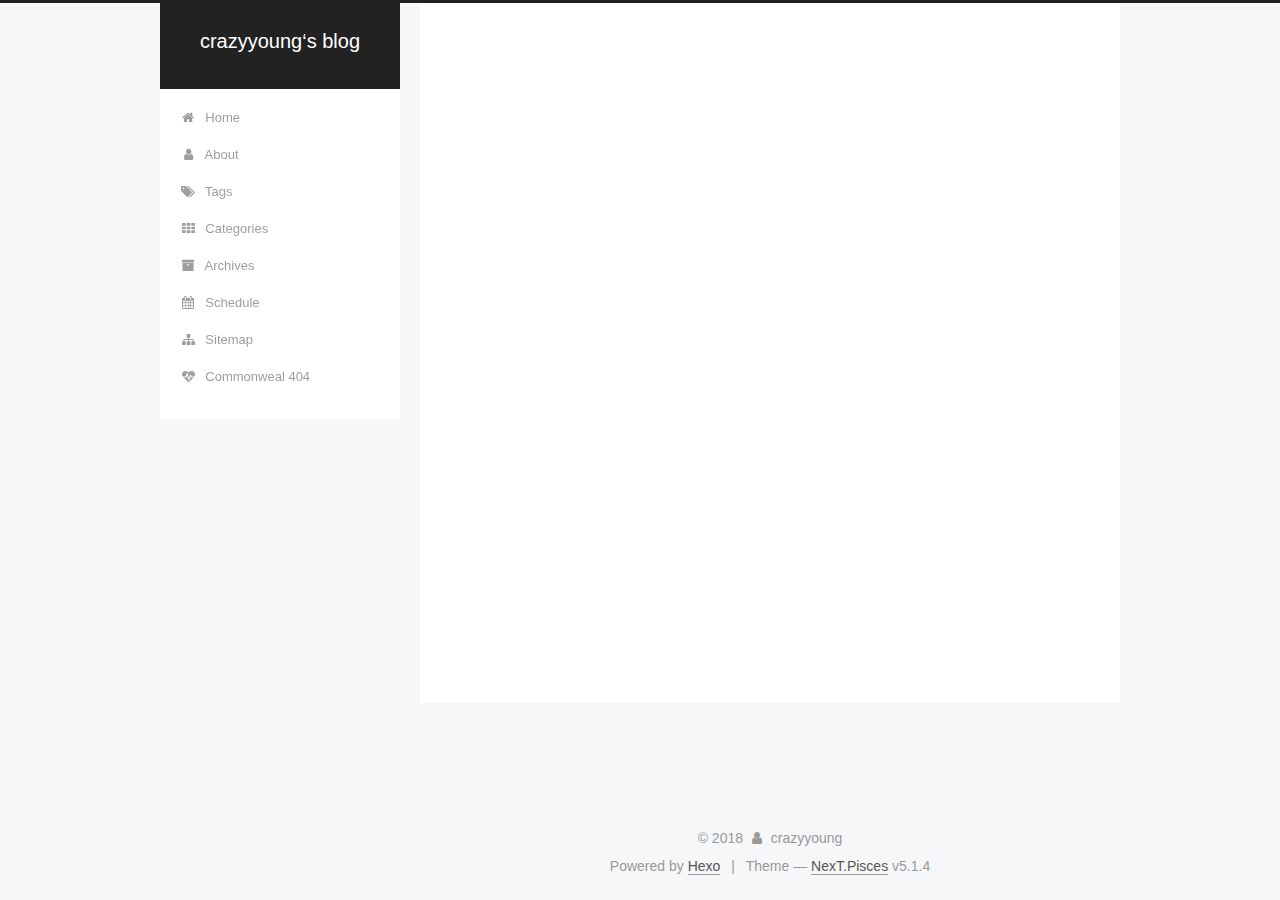
<file: 2018/05/22/test/index.html>
<!DOCTYPE html>



  


<html class="theme-next pisces use-motion" lang="zh-CN">
<head>
  <meta charset="UTF-8"/>
<meta http-equiv="X-UA-Compatible" content="IE=edge" />
<meta name="viewport" content="width=device-width, initial-scale=1, maximum-scale=1"/>
<meta name="theme-color" content="#222">









<meta http-equiv="Cache-Control" content="no-transform" />
<meta http-equiv="Cache-Control" content="no-siteapp" />
















  
  
  <link href="/lib/fancybox/source/jquery.fancybox.css?v=2.1.5" rel="stylesheet" type="text/css" />







<link href="/lib/font-awesome/css/font-awesome.min.css?v=4.6.2" rel="stylesheet" type="text/css" />

<link href="/css/main.css?v=5.1.4" rel="stylesheet" type="text/css" />


  <link rel="apple-touch-icon" sizes="180x180" href="/images/apple-touch-icon-next.png?v=5.1.4">


  <link rel="icon" type="image/png" sizes="32x32" href="/images/favicon-32x32-next.png?v=5.1.4">


  <link rel="icon" type="image/png" sizes="16x16" href="/images/favicon-16x16-next.png?v=5.1.4">


  <link rel="mask-icon" href="/images/logo.svg?v=5.1.4" color="#222">





  <meta name="keywords" content="Hexo, NexT" />










<meta name="description" content="this is simple blog">
<meta name="keywords" content="blog">
<meta property="og:type" content="article">
<meta property="og:title" content="test">
<meta property="og:url" content="http://yoursite.com/2018/05/22/test/index.html">
<meta property="og:site_name" content="crazyyoung‘s blog">
<meta property="og:description" content="this is simple blog">
<meta property="og:locale" content="zh-CN">
<meta property="og:updated_time" content="2018-05-22T10:50:27.042Z">
<meta name="twitter:card" content="summary">
<meta name="twitter:title" content="test">
<meta name="twitter:description" content="this is simple blog">



<script type="text/javascript" id="hexo.configurations">
  var NexT = window.NexT || {};
  var CONFIG = {
    root: '/',
    scheme: 'Pisces',
    version: '5.1.4',
    sidebar: {"position":"left","display":"post","offset":12,"b2t":false,"scrollpercent":false,"onmobile":false},
    fancybox: true,
    tabs: true,
    motion: {"enable":true,"async":false,"transition":{"post_block":"fadeIn","post_header":"slideDownIn","post_body":"slideDownIn","coll_header":"slideLeftIn","sidebar":"slideUpIn"}},
    duoshuo: {
      userId: '0',
      author: 'Author'
    },
    algolia: {
      applicationID: '',
      apiKey: '',
      indexName: '',
      hits: {"per_page":10},
      labels: {"input_placeholder":"Search for Posts","hits_empty":"We didn't find any results for the search: ${query}","hits_stats":"${hits} results found in ${time} ms"}
    }
  };
</script>



  <link rel="canonical" href="http://yoursite.com/2018/05/22/test/"/>





  <title>test | crazyyoung‘s blog</title>
  








</head>

<body itemscope itemtype="http://schema.org/WebPage" lang="zh-CN">

  
  
    
  

  <div class="container sidebar-position-left page-post-detail">
    <div class="headband"></div>

    <header id="header" class="header" itemscope itemtype="http://schema.org/WPHeader">
      <div class="header-inner"><div class="site-brand-wrapper">
  <div class="site-meta ">
    

    <div class="custom-logo-site-title">
      <a href="/"  class="brand" rel="start">
        <span class="logo-line-before"><i></i></span>
        <span class="site-title">crazyyoung‘s blog</span>
        <span class="logo-line-after"><i></i></span>
      </a>
    </div>
      
        <p class="site-subtitle"></p>
      
  </div>

  <div class="site-nav-toggle">
    <button>
      <span class="btn-bar"></span>
      <span class="btn-bar"></span>
      <span class="btn-bar"></span>
    </button>
  </div>
</div>

<nav class="site-nav">
  

  
    <ul id="menu" class="menu">
      
        
        <li class="menu-item menu-item-home">
          <a href="/" rel="section">
            
              <i class="menu-item-icon fa fa-fw fa-home"></i> <br />
            
            Home
          </a>
        </li>
      
        
        <li class="menu-item menu-item-about">
          <a href="/about/" rel="section">
            
              <i class="menu-item-icon fa fa-fw fa-user"></i> <br />
            
            About
          </a>
        </li>
      
        
        <li class="menu-item menu-item-tags">
          <a href="/tags/" rel="section">
            
              <i class="menu-item-icon fa fa-fw fa-tags"></i> <br />
            
            Tags
          </a>
        </li>
      
        
        <li class="menu-item menu-item-categories">
          <a href="/categories/" rel="section">
            
              <i class="menu-item-icon fa fa-fw fa-th"></i> <br />
            
            Categories
          </a>
        </li>
      
        
        <li class="menu-item menu-item-archives">
          <a href="/archives/" rel="section">
            
              <i class="menu-item-icon fa fa-fw fa-archive"></i> <br />
            
            Archives
          </a>
        </li>
      
        
        <li class="menu-item menu-item-schedule">
          <a href="/schedule/" rel="section">
            
              <i class="menu-item-icon fa fa-fw fa-calendar"></i> <br />
            
            Schedule
          </a>
        </li>
      
        
        <li class="menu-item menu-item-sitemap">
          <a href="/sitemap.xml" rel="section">
            
              <i class="menu-item-icon fa fa-fw fa-sitemap"></i> <br />
            
            Sitemap
          </a>
        </li>
      
        
        <li class="menu-item menu-item-commonweal">
          <a href="/404/" rel="section">
            
              <i class="menu-item-icon fa fa-fw fa-heartbeat"></i> <br />
            
            Commonweal 404
          </a>
        </li>
      

      
    </ul>
  

  
</nav>



 </div>
    </header>

    <main id="main" class="main">
      <div class="main-inner">
        <div class="content-wrap">
          <div id="content" class="content">
            

  <div id="posts" class="posts-expand">
    

  

  
  
  

  <article class="post post-type-normal" itemscope itemtype="http://schema.org/Article">
  
  
  
  <div class="post-block">
    <link itemprop="mainEntityOfPage" href="http://yoursite.com/2018/05/22/test/">

    <span hidden itemprop="author" itemscope itemtype="http://schema.org/Person">
      <meta itemprop="name" content="crazyyoung">
      <meta itemprop="description" content="">
      <meta itemprop="image" content="/images/avatar.gif">
    </span>

    <span hidden itemprop="publisher" itemscope itemtype="http://schema.org/Organization">
      <meta itemprop="name" content="crazyyoung‘s blog">
    </span>

    
      <header class="post-header">

        
        
          <h1 class="post-title" itemprop="name headline">test</h1>
        

        <div class="post-meta">
          <span class="post-time">
            
              <span class="post-meta-item-icon">
                <i class="fa fa-calendar-o"></i>
              </span>
              
                <span class="post-meta-item-text">Posted on</span>
              
              <time title="Post created" itemprop="dateCreated datePublished" datetime="2018-05-22T18:50:27+08:00">
                2018-05-22
              </time>
            

            

            
          </span>

          

          
            
          

          
          

          

          

          

        </div>
      </header>
    

    
    
    
    <div class="post-body" itemprop="articleBody">

      
      

      
        
      
    </div>
    
    
    

    

    

    

    <footer class="post-footer">
      

      
      
      

      
        <div class="post-nav">
          <div class="post-nav-next post-nav-item">
            
              <a href="/2018/05/22/hello-world/" rel="next" title="Hello World">
                <i class="fa fa-chevron-left"></i> Hello World
              </a>
            
          </div>

          <span class="post-nav-divider"></span>

          <div class="post-nav-prev post-nav-item">
            
          </div>
        </div>
      

      
      
    </footer>
  </div>
  
  
  
  </article>



    <div class="post-spread">
      
    </div>
  </div>


          </div>
          


          

  



        </div>
        
          
  
  <div class="sidebar-toggle">
    <div class="sidebar-toggle-line-wrap">
      <span class="sidebar-toggle-line sidebar-toggle-line-first"></span>
      <span class="sidebar-toggle-line sidebar-toggle-line-middle"></span>
      <span class="sidebar-toggle-line sidebar-toggle-line-last"></span>
    </div>
  </div>

  <aside id="sidebar" class="sidebar">
    
    <div class="sidebar-inner">

      

      

      <section class="site-overview-wrap sidebar-panel sidebar-panel-active">
        <div class="site-overview">
          <div class="site-author motion-element" itemprop="author" itemscope itemtype="http://schema.org/Person">
            
              <p class="site-author-name" itemprop="name">crazyyoung</p>
              <p class="site-description motion-element" itemprop="description">this is simple blog</p>
          </div>

          <nav class="site-state motion-element">

            
              <div class="site-state-item site-state-posts">
              
                <a href="/archives/">
              
                  <span class="site-state-item-count">2</span>
                  <span class="site-state-item-name">posts</span>
                </a>
              </div>
            

            

            

          </nav>

          

          

          
          

          
          

          

        </div>
      </section>

      

      

    </div>
  </aside>


        
      </div>
    </main>

    <footer id="footer" class="footer">
      <div class="footer-inner">
        <div class="copyright">&copy; <span itemprop="copyrightYear">2018</span>
  <span class="with-love">
    <i class="fa fa-user"></i>
  </span>
  <span class="author" itemprop="copyrightHolder">crazyyoung</span>

  
</div>


  <div class="powered-by">Powered by <a class="theme-link" target="_blank" href="https://hexo.io">Hexo</a></div>



  <span class="post-meta-divider">|</span>



  <div class="theme-info">Theme &mdash; <a class="theme-link" target="_blank" href="https://github.com/iissnan/hexo-theme-next">NexT.Pisces</a> v5.1.4</div>




        







        
      </div>
    </footer>

    
      <div class="back-to-top">
        <i class="fa fa-arrow-up"></i>
        
      </div>
    

    

  </div>

  

<script type="text/javascript">
  if (Object.prototype.toString.call(window.Promise) !== '[object Function]') {
    window.Promise = null;
  }
</script>









  












  
  
    <script type="text/javascript" src="/lib/jquery/index.js?v=2.1.3"></script>
  

  
  
    <script type="text/javascript" src="/lib/fastclick/lib/fastclick.min.js?v=1.0.6"></script>
  

  
  
    <script type="text/javascript" src="/lib/jquery_lazyload/jquery.lazyload.js?v=1.9.7"></script>
  

  
  
    <script type="text/javascript" src="/lib/velocity/velocity.min.js?v=1.2.1"></script>
  

  
  
    <script type="text/javascript" src="/lib/velocity/velocity.ui.min.js?v=1.2.1"></script>
  

  
  
    <script type="text/javascript" src="/lib/fancybox/source/jquery.fancybox.pack.js?v=2.1.5"></script>
  


  


  <script type="text/javascript" src="/js/src/utils.js?v=5.1.4"></script>

  <script type="text/javascript" src="/js/src/motion.js?v=5.1.4"></script>



  
  


  <script type="text/javascript" src="/js/src/affix.js?v=5.1.4"></script>

  <script type="text/javascript" src="/js/src/schemes/pisces.js?v=5.1.4"></script>



  
  <script type="text/javascript" src="/js/src/scrollspy.js?v=5.1.4"></script>
<script type="text/javascript" src="/js/src/post-details.js?v=5.1.4"></script>



  


  <script type="text/javascript" src="/js/src/bootstrap.js?v=5.1.4"></script>



  


  




	





  





  












  





  

  

  

  
  

  

  

  

</body>
</html>
</file>
<file: css/main.css>
/* normalize.css v3.0.2 | MIT License | git.io/normalize */
html {
  font-family: sans-serif; /* 1 */
  -ms-text-size-adjust: 100%; /* 2 */
  -webkit-text-size-adjust: 100%; /* 2 */
}
body {
  margin: 0;
}
article,
aside,
details,
figcaption,
figure,
footer,
header,
hgroup,
main,
menu,
nav,
section,
summary {
  display: block;
}
audio,
canvas,
progress,
video {
  display: inline-block; /* 1 */
  vertical-align: baseline; /* 2 */
}
audio:not([controls]) {
  display: none;
  height: 0;
}
[hidden],
template {
  display: none;
}
a {
  background-color: transparent;
}
a:active,
a:hover {
  outline: 0;
}
abbr[title] {
  border-bottom: 1px dotted;
}
b,
strong {
  font-weight: bold;
}
dfn {
  font-style: italic;
}
h1 {
  font-size: 2em;
  margin: 0.67em 0;
}
mark {
  background: #ff0;
  color: #000;
}
small {
  font-size: 80%;
}
sub,
sup {
  font-size: 75%;
  line-height: 0;
  position: relative;
  vertical-align: baseline;
}
sup {
  top: -0.5em;
}
sub {
  bottom: -0.25em;
}
img {
  border: 0;
}
svg:not(:root) {
  overflow: hidden;
}
figure {
  margin: 1em 40px;
}
hr {
  -moz-box-sizing: content-box;
  box-sizing: content-box;
  height: 0;
}
pre {
  overflow: auto;
}
code,
kbd,
pre,
samp {
  font-family: monospace, monospace;
  font-size: 1em;
}
button,
input,
optgroup,
select,
textarea {
  color: inherit; /* 1 */
  font: inherit; /* 2 */
  margin: 0; /* 3 */
}
button {
  overflow: visible;
}
button,
select {
  text-transform: none;
}
button,
html input[type="button"],
input[type="reset"],
input[type="submit"] {
  -webkit-appearance: button; /* 2 */
  cursor: pointer; /* 3 */
}
button[disabled],
html input[disabled] {
  cursor: default;
}
button::-moz-focus-inner,
input::-moz-focus-inner {
  border: 0;
  padding: 0;
}
input {
  line-height: normal;
}
input[type="checkbox"],
input[type="radio"] {
  box-sizing: border-box; /* 1 */
  padding: 0; /* 2 */
}
input[type="number"]::-webkit-inner-spin-button,
input[type="number"]::-webkit-outer-spin-button {
  height: auto;
}
input[type="search"] {
  -webkit-appearance: textfield; /* 1 */
  -moz-box-sizing: content-box;
  -webkit-box-sizing: content-box; /* 2 */
  box-sizing: content-box;
}
input[type="search"]::-webkit-search-cancel-button,
input[type="search"]::-webkit-search-decoration {
  -webkit-appearance: none;
}
fieldset {
  border: 1px solid #c0c0c0;
  margin: 0 2px;
  padding: 0.35em 0.625em 0.75em;
}
legend {
  border: 0; /* 1 */
  padding: 0; /* 2 */
}
textarea {
  overflow: auto;
}
optgroup {
  font-weight: bold;
}
table {
  border-collapse: collapse;
  border-spacing: 0;
}
td,
th {
  padding: 0;
}
::selection {
  background: #262a30;
  color: #fff;
}
body {
  position: relative;
  font-family: 'Lato', "PingFang SC", "Microsoft YaHei", sans-serif;
  font-size: 14px;
  line-height: 2;
  color: #555;
  background: #f5f7f9;
}
@media (max-width: 767px) {
  body {
    padding-right: 0 !important;
  }
}
@media (min-width: 768px) and (max-width: 991px) {
  body {
    padding-right: 0 !important;
  }
}
@media (min-width: 1600px) {
  body {
    font-size: 16px;
  }
}
h1,
h2,
h3,
h4,
h5,
h6 {
  margin: 0;
  padding: 0;
  font-weight: bold;
  line-height: 1.5;
  font-family: 'Lato', "PingFang SC", "Microsoft YaHei", sans-serif;
}
h2,
h3,
h4,
h5,
h6 {
  margin: 20px 0 15px;
}
h1 {
  font-size: 22px;
}
@media (max-width: 767px) {
  h1 {
    font-size: 18px;
  }
}
h2 {
  font-size: 20px;
}
@media (max-width: 767px) {
  h2 {
    font-size: 16px;
  }
}
h3 {
  font-size: 18px;
}
@media (max-width: 767px) {
  h3 {
    font-size: 14px;
  }
}
h4 {
  font-size: 16px;
}
@media (max-width: 767px) {
  h4 {
    font-size: 12px;
  }
}
h5 {
  font-size: 14px;
}
@media (max-width: 767px) {
  h5 {
    font-size: 10px;
  }
}
h6 {
  font-size: 12px;
}
@media (max-width: 767px) {
  h6 {
    font-size: 8px;
  }
}
p {
  margin: 0 0 20px 0;
}
a {
  color: #555;
  text-decoration: none;
  outline: none;
  border-bottom: 1px solid #999;
  word-wrap: break-word;
}
a:hover {
  color: #222;
  border-bottom-color: #222;
}
blockquote {
  margin: 0;
  padding: 0;
}
img {
  display: block;
  margin: auto;
  max-width: 100%;
  height: auto;
}
hr {
  margin: 40px 0;
  height: 3px;
  border: none;
  background-color: #ddd;
  background-image: repeating-linear-gradient(-45deg, #fff, #fff 4px, transparent 4px, transparent 8px);
}
blockquote {
  padding: 0 15px;
  color: #666;
  border-left: 4px solid #ddd;
}
blockquote cite::before {
  content: "-";
  padding: 0 5px;
}
dt {
  font-weight: 700;
}
dd {
  margin: 0;
  padding: 0;
}
kbd {
  border: 1px solid #ccc;
  border-radius: 0.2em;
  box-shadow: 0.1em 0.1em 0.2em rgba(0,0,0,0.1);
  background-color: #f9f9f9;
  font-family: inherit;
  background-image: -webkit-linear-gradient(top, #eee, #fff, #eee);
  padding: 0.1em 0.3em;
  white-space: nowrap;
}
.text-left {
  text-align: left;
}
.text-center {
  text-align: center;
}
.text-right {
  text-align: right;
}
.text-justify {
  text-align: justify;
}
.text-nowrap {
  white-space: nowrap;
}
.text-lowercase {
  text-transform: lowercase;
}
.text-uppercase {
  text-transform: uppercase;
}
.text-capitalize {
  text-transform: capitalize;
}
.center-block {
  display: block;
  margin-left: auto;
  margin-right: auto;
}
.clearfix:before,
.clearfix:after {
  content: " ";
  display: table;
}
.clearfix:after {
  clear: both;
}
.pullquote {
  width: 45%;
}
.pullquote.left {
  float: left;
  margin-left: 5px;
  margin-right: 10px;
}
.pullquote.right {
  float: right;
  margin-left: 10px;
  margin-right: 5px;
}
.affix.affix.affix {
  position: fixed;
}
.translation {
  margin-top: -20px;
  font-size: 14px;
  color: #999;
}
.scrollbar-measure {
  width: 100px;
  height: 100px;
  overflow: scroll;
  position: absolute;
  top: -9999px;
}
.use-motion .motion-element {
  opacity: 0;
}
table {
  margin: 20px 0;
  width: 100%;
  border-collapse: collapse;
  border-spacing: 0;
  border: 1px solid #ddd;
  font-size: 14px;
  table-layout: fixed;
  word-wrap: break-all;
}
table>tbody>tr:nth-of-type(odd) {
  background-color: #f9f9f9;
}
table>tbody>tr:hover {
  background-color: #f5f5f5;
}
caption,
th,
td {
  padding: 8px;
  text-align: left;
  vertical-align: middle;
  font-weight: normal;
}
th,
td {
  border-bottom: 3px solid #ddd;
  border-right: 1px solid #eee;
}
th {
  padding-bottom: 10px;
  font-weight: 700;
}
td {
  border-bottom-width: 1px;
}
html,
body {
  height: 100%;
}
.container {
  position: relative;
  min-height: 100%;
}
.header-inner {
  margin: 0 auto;
  padding: 100px 0 70px;
  width: 700px;
}
@media (min-width: 1600px) {
  .container .header-inner {
    width: 900px;
  }
}
.main {
  padding-bottom: 150px;
}
.main-inner {
  margin: 0 auto;
  width: 700px;
}
@media (min-width: 1600px) {
  .container .main-inner {
    width: 900px;
  }
}
.footer {
  position: absolute;
  left: 0;
  bottom: 0;
  width: 100%;
  min-height: 50px;
}
.footer-inner {
  box-sizing: border-box;
  margin: 20px auto;
  width: 700px;
}
@media (min-width: 1600px) {
  .container .footer-inner {
    width: 900px;
  }
}
pre,
.highlight {
  overflow: auto;
  margin: 20px 0;
  padding: 0;
  font-size: 13px;
  color: #4d4d4c;
  background: #f7f7f7;
  line-height: 1.6;
}
pre,
code {
  font-family: consolas, Menlo, "PingFang SC", "Microsoft YaHei", monospace;
}
code {
  padding: 2px 4px;
  word-wrap: break-word;
  color: #555;
  background: #eee;
  border-radius: 3px;
  font-size: 13px;
}
pre {
  padding: 10px;
}
pre code {
  padding: 0;
  color: #4d4d4c;
  background: none;
  text-shadow: none;
}
.highlight {
  border-radius: 1px;
}
.highlight pre {
  border: none;
  margin: 0;
  padding: 10px 0;
}
.highlight table {
  margin: 0;
  width: auto;
  border: none;
}
.highlight td {
  border: none;
  padding: 0;
}
.highlight figcaption {
  font-size: 1em;
  color: #4d4d4c;
  line-height: 1em;
  margin-bottom: 1em;
}
.highlight figcaption:before,
.highlight figcaption:after {
  content: " ";
  display: table;
}
.highlight figcaption:after {
  clear: both;
}
.highlight figcaption a {
  float: right;
  color: #4d4d4c;
}
.highlight figcaption a:hover {
  border-bottom-color: #4d4d4c;
}
.highlight .gutter pre {
  padding-left: 10px;
  padding-right: 10px;
  color: #869194;
  text-align: right;
  background-color: #eff2f3;
}
.highlight .code pre {
  width: 100%;
  padding-left: 10px;
  padding-right: 10px;
  background-color: #f7f7f7;
}
.highlight .line {
  height: 20px;
}
.gutter {
  -webkit-user-select: none;
  -moz-user-select: none;
  -ms-user-select: none;
  user-select: none;
}
.gist table {
  width: auto;
}
.gist table td {
  border: none;
}
pre .deletion {
  background: #fdd;
}
pre .addition {
  background: #dfd;
}
pre .meta {
  color: #8959a8;
}
pre .comment {
  color: #8e908c;
}
pre .variable,
pre .attribute,
pre .tag,
pre .regexp,
pre .ruby .constant,
pre .xml .tag .title,
pre .xml .pi,
pre .xml .doctype,
pre .html .doctype,
pre .css .id,
pre .css .class,
pre .css .pseudo {
  color: #c82829;
}
pre .number,
pre .preprocessor,
pre .built_in,
pre .literal,
pre .params,
pre .constant,
pre .command {
  color: #f5871f;
}
pre .ruby .class .title,
pre .css .rules .attribute,
pre .string,
pre .value,
pre .inheritance,
pre .header,
pre .ruby .symbol,
pre .xml .cdata,
pre .special,
pre .number,
pre .formula {
  color: #718c00;
}
pre .title,
pre .css .hexcolor {
  color: #3e999f;
}
pre .function,
pre .python .decorator,
pre .python .title,
pre .ruby .function .title,
pre .ruby .title .keyword,
pre .perl .sub,
pre .javascript .title,
pre .coffeescript .title {
  color: #4271ae;
}
pre .keyword,
pre .javascript .function {
  color: #8959a8;
}
.full-image.full-image.full-image.full-image {
  border: none;
  max-width: 100%;
  width: auto;
  margin: 20px auto 25px;
}
@media (min-width: 992px) {
  .full-image.full-image.full-image.full-image {
    max-width: none;
    width: 118%;
    margin: 0 -9%;
  }
}
.blockquote-center,
.page-home .post-type-quote blockquote,
.page-post-detail .post-type-quote blockquote {
  position: relative;
  margin: 40px 0;
  padding: 0;
  border-left: none;
  text-align: center;
}
.blockquote-center::before,
.page-home .post-type-quote blockquote::before,
.page-post-detail .post-type-quote blockquote::before,
.blockquote-center::after,
.page-home .post-type-quote blockquote::after,
.page-post-detail .post-type-quote blockquote::after {
  position: absolute;
  content: ' ';
  display: block;
  width: 100%;
  height: 24px;
  opacity: 0.2;
  background-repeat: no-repeat;
  background-position: 0 -6px;
  background-size: 22px 22px;
}
.blockquote-center::before,
.page-home .post-type-quote blockquote::before,
.page-post-detail .post-type-quote blockquote::before {
  top: -20px;
  background-image: url("../images/quote-l.svg");
  border-top: 1px solid #ccc;
}
.blockquote-center::after,
.page-home .post-type-quote blockquote::after,
.page-post-detail .post-type-quote blockquote::after {
  bottom: -20px;
  background-image: url("../images/quote-r.svg");
  border-bottom: 1px solid #ccc;
  background-position: 100% 8px;
}
.blockquote-center p,
.page-home .post-type-quote blockquote p,
.page-post-detail .post-type-quote blockquote p,
.blockquote-center div,
.page-home .post-type-quote blockquote div,
.page-post-detail .post-type-quote blockquote div {
  text-align: center;
}
.post .post-body .group-picture img {
  box-sizing: border-box;
  padding: 0 3px;
  border: none;
}
.post .group-picture-row {
  overflow: hidden;
  margin-top: 6px;
}
.post .group-picture-row:first-child {
  margin-top: 0;
}
.post .group-picture-column {
  float: left;
}
.page-post-detail .post-body .group-picture-column {
  float: none;
  margin-top: 10px;
  width: auto !important;
}
.page-post-detail .post-body .group-picture-column img {
  margin: 0 auto;
}
.page-archive .group-picture-container {
  overflow: hidden;
}
.page-archive .group-picture-row {
  float: left;
}
.page-archive .group-picture-row:first-child {
  margin-top: 6px;
}
.page-archive .group-picture-column {
  max-width: 150px;
  max-height: 150px;
}
.post-body .note {
  position: relative;
  padding: 15px;
  margin-bottom: 20px;
  border: 1px solid #eee;
  border-left-width: 5px;
  border-radius: 3px;
}
.post-body .note h2,
.post-body .note h3,
.post-body .note h4,
.post-body .note h5,
.post-body .note h6 {
  margin-top: 0;
  margin-bottom: 0;
  border-bottom: initial;
  padding-top: 0 !important;
}
.post-body .note p:first-child,
.post-body .note ul:first-child,
.post-body .note ol:first-child,
.post-body .note table:first-child,
.post-body .note pre:first-child,
.post-body .note blockquote:first-child {
  margin-top: 0;
}
.post-body .note p:last-child,
.post-body .note ul:last-child,
.post-body .note ol:last-child,
.post-body .note table:last-child,
.post-body .note pre:last-child,
.post-body .note blockquote:last-child {
  margin-bottom: 0;
}
.post-body .note.default {
  border-left-color: #777;
}
.post-body .note.default h2,
.post-body .note.default h3,
.post-body .note.default h4,
.post-body .note.default h5,
.post-body .note.default h6 {
  color: #777;
}
.post-body .note.primary {
  border-left-color: #6f42c1;
}
.post-body .note.primary h2,
.post-body .note.primary h3,
.post-body .note.primary h4,
.post-body .note.primary h5,
.post-body .note.primary h6 {
  color: #6f42c1;
}
.post-body .note.info {
  border-left-color: #428bca;
}
.post-body .note.info h2,
.post-body .note.info h3,
.post-body .note.info h4,
.post-body .note.info h5,
.post-body .note.info h6 {
  color: #428bca;
}
.post-body .note.success {
  border-left-color: #5cb85c;
}
.post-body .note.success h2,
.post-body .note.success h3,
.post-body .note.success h4,
.post-body .note.success h5,
.post-body .note.success h6 {
  color: #5cb85c;
}
.post-body .note.warning {
  border-left-color: #f0ad4e;
}
.post-body .note.warning h2,
.post-body .note.warning h3,
.post-body .note.warning h4,
.post-body .note.warning h5,
.post-body .note.warning h6 {
  color: #f0ad4e;
}
.post-body .note.danger {
  border-left-color: #d9534f;
}
.post-body .note.danger h2,
.post-body .note.danger h3,
.post-body .note.danger h4,
.post-body .note.danger h5,
.post-body .note.danger h6 {
  color: #d9534f;
}
.post-body .label {
  display: inline;
  padding: 0 2px;
  white-space: nowrap;
}
.post-body .label.default {
  background-color: #f0f0f0;
}
.post-body .label.primary {
  background-color: #efe6f7;
}
.post-body .label.info {
  background-color: #e5f2f8;
}
.post-body .label.success {
  background-color: #e7f4e9;
}
.post-body .label.warning {
  background-color: #fcf6e1;
}
.post-body .label.danger {
  background-color: #fae8eb;
}
.post-body .tabs {
  position: relative;
  display: block;
  margin-bottom: 20px;
  padding-top: 10px;
}
.post-body .tabs ul.nav-tabs {
  margin: 0;
  padding: 0;
  display: flex;
  margin-bottom: -1px;
}
@media (max-width: 413px) {
  .post-body .tabs ul.nav-tabs {
    display: block;
    margin-bottom: 5px;
  }
}
.post-body .tabs ul.nav-tabs li.tab {
  list-style-type: none !important;
  margin: 0 0.25em 0 0;
  border-top: 3px solid transparent;
  border-left: 1px solid transparent;
  border-right: 1px solid transparent;
}
@media (max-width: 413px) {
  .post-body .tabs ul.nav-tabs li.tab {
    margin: initial;
    border-top: 1px solid transparent;
    border-left: 3px solid transparent;
    border-right: 1px solid transparent;
    border-bottom: 1px solid transparent;
  }
}
.post-body .tabs ul.nav-tabs li.tab a {
  outline: 0;
  border-bottom: initial;
  display: block;
  line-height: 1.8em;
  padding: 0.25em 0.75em;
  transition-duration: 0.2s;
  transition-timing-function: ease-out;
  transition-delay: 0s;
}
.post-body .tabs ul.nav-tabs li.tab a i {
  width: 1.285714285714286em;
}
.post-body .tabs ul.nav-tabs li.tab.active {
  border-top: 3px solid #fc6423;
  border-left: 1px solid #ddd;
  border-right: 1px solid #ddd;
  background-color: #fff;
}
@media (max-width: 413px) {
  .post-body .tabs ul.nav-tabs li.tab.active {
    border-top: 1px solid #ddd;
    border-left: 3px solid #fc6423;
    border-right: 1px solid #ddd;
    border-bottom: 1px solid #ddd;
  }
}
.post-body .tabs ul.nav-tabs li.tab.active a {
  cursor: default;
  color: #555;
}
.post-body .tabs .tab-content {
  background-color: #fff;
}
.post-body .tabs .tab-content .tab-pane {
  border: 1px solid #ddd;
  padding: 20px 20px 0 20px;
}
.post-body .tabs .tab-content .tab-pane:not(.active) {
  display: none !important;
}
.post-body .tabs .tab-content .tab-pane.active {
  display: block !important;
}
.btn {
  display: inline-block;
  padding: 0 20px;
  font-size: 14px;
  color: #555;
  background: #fff;
  border: 2px solid #555;
  text-decoration: none;
  border-radius: 2px;
  transition-property: background-color;
  transition-duration: 0.2s;
  transition-timing-function: ease-in-out;
  transition-delay: 0s;
  line-height: 2;
}
.btn:hover {
  border-color: #222;
  color: #fff;
  background: #222;
}
.btn +.btn {
  margin: 0 0 8px 8px;
}
.btn .fa-fw {
  width: 1.285714285714286em;
  text-align: left;
}
.btn-bar {
  display: block;
  width: 22px;
  height: 2px;
  background: #555;
  border-radius: 1px;
}
.btn-bar+.btn-bar {
  margin-top: 4px;
}
.pagination {
  margin: 120px 0 40px;
  text-align: center;
  border-top: 1px solid #eee;
}
.page-number-basic,
.pagination .prev,
.pagination .next,
.pagination .page-number,
.pagination .space {
  display: inline-block;
  position: relative;
  top: -1px;
  margin: 0 10px;
  padding: 0 11px;
}
@media (max-width: 767px) {
  .page-number-basic,
  .pagination .prev,
  .pagination .next,
  .pagination .page-number,
  .pagination .space {
    margin: 0 5px;
  }
}
.pagination .prev,
.pagination .next,
.pagination .page-number {
  border-bottom: 0;
  border-top: 1px solid #eee;
  transition-property: border-color;
  transition-duration: 0.2s;
  transition-timing-function: ease-in-out;
  transition-delay: 0s;
}
.pagination .prev:hover,
.pagination .next:hover,
.pagination .page-number:hover {
  border-top-color: #222;
}
.pagination .space {
  padding: 0;
  margin: 0;
}
.pagination .prev {
  margin-left: 0;
}
.pagination .next {
  margin-right: 0;
}
.pagination .page-number.current {
  color: #fff;
  background: #ccc;
  border-top-color: #ccc;
}
@media (max-width: 767px) {
  .pagination {
    border-top: none;
  }
  .pagination .prev,
  .pagination .next,
  .pagination .page-number {
    margin-bottom: 10px;
    border-top: 0;
    border-bottom: 1px solid #eee;
    padding: 0 10px;
  }
  .pagination .prev:hover,
  .pagination .next:hover,
  .pagination .page-number:hover {
    border-bottom-color: #222;
  }
}
.comments {
  margin: 60px 20px 0;
}
.tag-cloud {
  text-align: center;
}
.tag-cloud a {
  display: inline-block;
  margin: 10px;
}
.back-to-top {
  box-sizing: border-box;
  position: fixed;
  bottom: -100px;
  right: 30px;
  z-index: 1050;
  padding: 0 6px;
  width: 24px;
  background: #222;
  font-size: 12px;
  opacity: 0.6;
  color: #fff;
  cursor: pointer;
  text-align: center;
  -webkit-transform: translateZ(0);
  transition-property: bottom;
  transition-duration: 0.2s;
  transition-timing-function: ease-in-out;
  transition-delay: 0s;
}
@media (min-width: 768px) and (max-width: 991px) {
  .back-to-top {
    display: none !important;
  }
}
@media (max-width: 767px) {
  .back-to-top {
    display: none !important;
  }
}
.back-to-top.back-to-top-on {
  bottom: 30px;
}
.header {
  background: transparent;
}
.header-inner {
  position: relative;
}
.headband {
  height: 3px;
  background: #222;
}
.site-meta {
  margin: 0;
  text-align: center;
}
@media (max-width: 767px) {
  .site-meta {
    text-align: center;
  }
}
.brand {
  position: relative;
  display: inline-block;
  padding: 0 40px;
  color: #fff;
  background: #222;
  border-bottom: none;
}
.brand:hover {
  color: #fff;
}
.logo {
  display: inline-block;
  margin-right: 5px;
  line-height: 36px;
  vertical-align: top;
}
.site-title {
  display: inline-block;
  vertical-align: top;
  line-height: 36px;
  font-size: 20px;
  font-weight: normal;
  font-family: 'Lato', "PingFang SC", "Microsoft YaHei", sans-serif;
}
.site-subtitle {
  margin-top: 10px;
  font-size: 13px;
  color: #ddd;
}
.use-motion .brand {
  opacity: 0;
}
.use-motion .logo,
.use-motion .site-title,
.use-motion .site-subtitle {
  opacity: 0;
  position: relative;
  top: -10px;
}
.site-nav-toggle {
  display: none;
  position: absolute;
  top: 10px;
  left: 10px;
}
@media (max-width: 767px) {
  .site-nav-toggle {
    display: block;
  }
}
.site-nav-toggle button {
  margin-top: 2px;
  padding: 9px 10px;
  background: transparent;
  border: none;
}
@media (max-width: 767px) {
  .site-nav {
    display: none;
    margin: 0 -10px;
    padding: 0 10px;
    clear: both;
    border-top: 1px solid #ddd;
  }
}
@media (min-width: 768px) and (max-width: 991px) {
  .site-nav {
    display: block !important;
  }
}
@media (min-width: 992px) {
  .site-nav {
    display: block !important;
  }
}
.menu {
  margin-top: 20px;
  padding-left: 0;
  text-align: center;
}
.menu .menu-item {
  display: inline-block;
  margin: 0 10px;
  list-style: none;
}
@media screen and (max-width: 767px) {
  .menu .menu-item {
    margin-top: 10px;
  }
}
.menu .menu-item a {
  display: block;
  font-size: 13px;
  line-height: inherit;
  border-bottom: 1px solid transparent;
  transition-property: border-color;
  transition-duration: 0.2s;
  transition-timing-function: ease-in-out;
  transition-delay: 0s;
}
.menu .menu-item a:hover,
.menu-item-active a {
  border-bottom-color: #222;
}
.menu .menu-item .fa {
  margin-right: 5px;
}
.use-motion .menu-item {
  opacity: 0;
}
.post-body {
  font-family: 'Lato', "PingFang SC", "Microsoft YaHei", sans-serif;
}
@media (max-width: 767px) {
  .post-body {
    word-break: break-word;
  }
}
.post-body .fancybox img {
  display: block !important;
  margin: 0 auto;
  cursor: pointer;
  cursor: zoom-in;
  cursor: -webkit-zoom-in;
}
.post-body .image-caption,
.post-body .figure .caption {
  margin: -20px auto 15px;
  text-align: center;
  font-size: 14px;
  color: #999;
  font-weight: bold;
  line-height: 1;
}
.post-sticky-flag {
  display: inline-block;
  font-size: 16px;
  -ms-transform: rotate(30deg);
  -webkit-transform: rotate(30deg);
  -moz-transform: rotate(30deg);
  -ms-transform: rotate(30deg);
  -o-transform: rotate(30deg);
  transform: rotate(30deg);
}
.use-motion .post-block,
.use-motion .pagination,
.use-motion .comments {
  opacity: 0;
}
.use-motion .post-header {
  opacity: 0;
}
.use-motion .post-body {
  opacity: 0;
}
.use-motion .collection-title {
  opacity: 0;
}
.posts-expand {
  padding-top: 40px;
}
@media (max-width: 767px) {
  .posts-expand {
    margin: 0 20px;
  }
  .post-body pre .gutter pre {
    padding-right: 10px;
  }
  .post-body .highlight {
    margin-left: 0px;
    margin-right: 0px;
    padding: 0;
  }
  .post-body .highlight .gutter pre {
    padding-right: 10px;
  }
}
@media (min-width: 992px) {
  .posts-expand .post-body {
    text-align: justify;
  }
}
.posts-expand .post-body h2,
.posts-expand .post-body h3,
.posts-expand .post-body h4,
.posts-expand .post-body h5,
.posts-expand .post-body h6 {
  padding-top: 10px;
}
.posts-expand .post-body h2 .header-anchor,
.posts-expand .post-body h3 .header-anchor,
.posts-expand .post-body h4 .header-anchor,
.posts-expand .post-body h5 .header-anchor,
.posts-expand .post-body h6 .header-anchor {
  float: right;
  margin-left: 10px;
  color: #ccc;
  border-bottom-style: none;
  visibility: hidden;
}
.posts-expand .post-body h2 .header-anchor:hover,
.posts-expand .post-body h3 .header-anchor:hover,
.posts-expand .post-body h4 .header-anchor:hover,
.posts-expand .post-body h5 .header-anchor:hover,
.posts-expand .post-body h6 .header-anchor:hover {
  color: inherit;
}
.posts-expand .post-body h2:hover .header-anchor,
.posts-expand .post-body h3:hover .header-anchor,
.posts-expand .post-body h4:hover .header-anchor,
.posts-expand .post-body h5:hover .header-anchor,
.posts-expand .post-body h6:hover .header-anchor {
  visibility: visible;
}
.posts-expand .post-body ul li {
  list-style: circle;
}
.posts-expand .post-body img {
  box-sizing: border-box;
  margin: auto;
  padding: 3px;
  border: 1px solid #ddd;
}
.posts-expand .post-body .fancybox img {
  margin: 0 auto 25px;
}
@media (max-width: 767px) {
  .posts-collapse {
    margin: 0 20px;
  }
  .posts-collapse .post-title,
  .posts-collapse .post-meta {
    display: block;
    width: auto;
    text-align: left;
  }
}
.posts-collapse {
  position: relative;
  z-index: 1010;
  margin-left: 55px;
}
.posts-collapse::after {
  content: " ";
  position: absolute;
  top: 20px;
  left: 0;
  margin-left: -2px;
  width: 4px;
  height: 100%;
  background: #f5f5f5;
  z-index: -1;
}
@media (max-width: 767px) {
  .posts-collapse {
    margin: 0 20px;
  }
}
.posts-collapse .collection-title {
  position: relative;
  margin: 60px 0;
}
.posts-collapse .collection-title h1,
.posts-collapse .collection-title h2 {
  margin-left: 20px;
}
.posts-collapse .collection-title small {
  color: #bbb;
  margin-left: 5px;
}
.posts-collapse .collection-title::before {
  content: " ";
  position: absolute;
  left: 0;
  top: 50%;
  margin-left: -4px;
  margin-top: -4px;
  width: 8px;
  height: 8px;
  background: #bbb;
  border-radius: 50%;
}
.posts-collapse .post {
  margin: 30px 0;
}
.posts-collapse .post-header {
  position: relative;
  transition-duration: 0.2s;
  transition-timing-function: ease-in-out;
  transition-delay: 0s;
  transition-property: border;
  border-bottom: 1px dashed #ccc;
}
.posts-collapse .post-header::before {
  content: " ";
  position: absolute;
  left: 0;
  top: 12px;
  width: 6px;
  height: 6px;
  margin-left: -4px;
  background: #bbb;
  border-radius: 50%;
  border: 1px solid #fff;
  transition-duration: 0.2s;
  transition-timing-function: ease-in-out;
  transition-delay: 0s;
  transition-property: background;
}
.posts-collapse .post-header:hover {
  border-bottom-color: #666;
}
.posts-collapse .post-header:hover::before {
  background: #222;
}
.posts-collapse .post-meta {
  position: absolute;
  font-size: 12px;
  left: 20px;
  top: 5px;
}
.posts-collapse .post-comments-count {
  display: none;
}
.posts-collapse .post-title {
  margin-left: 60px;
  font-size: 16px;
  font-weight: normal;
  line-height: inherit;
}
.posts-collapse .post-title::after {
  margin-left: 3px;
  opacity: 0.6;
}
.posts-collapse .post-title a {
  color: #666;
  border-bottom: none;
}
.page-home .post-type-quote .post-header,
.page-post-detail .post-type-quote .post-header,
.page-home .post-type-quote .post-tags,
.page-post-detail .post-type-quote .post-tags {
  display: none;
}
.posts-expand .post-title {
  text-align: center;
  word-break: break-word;
  font-weight: 400;
}
.posts-expand .post-title-link {
  display: inline-block;
  position: relative;
  color: #555;
  border-bottom: none;
  line-height: 1.2;
  vertical-align: top;
}
.posts-expand .post-title-link::before {
  content: "";
  position: absolute;
  width: 100%;
  height: 2px;
  bottom: 0;
  left: 0;
  background-color: #000;
  visibility: hidden;
  -webkit-transform: scaleX(0);
  -moz-transform: scaleX(0);
  -ms-transform: scaleX(0);
  -o-transform: scaleX(0);
  transform: scaleX(0);
  transition-duration: 0.2s;
  transition-timing-function: ease-in-out;
  transition-delay: 0s;
}
.posts-expand .post-title-link:hover::before {
  visibility: visible;
  -webkit-transform: scaleX(1);
  -moz-transform: scaleX(1);
  -ms-transform: scaleX(1);
  -o-transform: scaleX(1);
  transform: scaleX(1);
}
.posts-expand .post-title-link .fa {
  font-size: 16px;
}
.posts-expand .post-meta {
  margin: 3px 0 60px 0;
  color: #999;
  font-family: 'Lato', "PingFang SC", "Microsoft YaHei", sans-serif;
  font-size: 12px;
  text-align: center;
}
.posts-expand .post-meta .post-category-list {
  display: inline-block;
  margin: 0;
  padding: 3px;
}
.posts-expand .post-meta .post-category-list-link {
  color: #999;
}
.posts-expand .post-meta .post-description {
  font-size: 14px;
  margin-top: 2px;
}
.post-meta-divider {
  margin: 0 0.5em;
}
.post-meta-item-icon {
  margin-right: 3px;
}
@media (min-width: 768px) and (max-width: 991px) {
  .post-meta-item-icon {
    display: inline-block;
  }
}
@media (max-width: 767px) {
  .post-meta-item-icon {
    display: inline-block;
  }
}
@media (min-width: 768px) and (max-width: 991px) {
  .post-meta-item-text {
    display: none;
  }
}
@media (max-width: 767px) {
  .post-meta-item-text {
    display: none;
  }
}
@media (max-width: 767px) {
  .posts-expand .post-comments-count {
    display: none;
  }
}
.post-button {
  margin-top: 40px;
}
.posts-expand .post-tags {
  margin-top: 40px;
  text-align: center;
}
.posts-expand .post-tags a {
  display: inline-block;
  margin-right: 10px;
  font-size: 13px;
}
.post-nav {
  display: table;
  margin-top: 15px;
  width: 100%;
  border-top: 1px solid #eee;
}
.post-nav-divider {
  display: table-cell;
  width: 10%;
}
.post-nav-item {
  display: table-cell;
  padding: 10px 0 0 0;
  width: 45%;
  vertical-align: top;
}
.post-nav-item a {
  position: relative;
  display: block;
  line-height: 25px;
  font-size: 14px;
  color: #555;
  border-bottom: none;
}
.post-nav-item a:hover {
  color: #222;
  border-bottom: none;
}
.post-nav-item a:active {
  top: 2px;
}
.post-nav-item .fa {
  position: absolute;
  top: 8px;
  left: 0;
  font-size: 12px;
}
.post-nav-next a {
  padding-left: 15px;
}
.post-nav-prev {
  text-align: right;
}
.post-nav-prev a {
  padding-right: 15px;
}
.post-nav-prev .fa {
  right: 0;
  left: auto;
}
.posts-expand .post-eof {
  display: block;
  margin: 80px auto 60px;
  width: 8%;
  height: 1px;
  background: #ccc;
  text-align: center;
}
.post:last-child .post-eof.post-eof.post-eof {
  display: none;
}
.post-gallery {
  display: table;
  table-layout: fixed;
  width: 100%;
  border-collapse: separate;
}
.post-gallery-row {
  display: table-row;
}
.post-gallery .post-gallery-img {
  display: table-cell;
  text-align: center;
  vertical-align: middle;
  border: none;
}
.post-gallery .post-gallery-img img {
  max-width: 100%;
  max-height: 100%;
  border: none;
}
.fancybox-close,
.fancybox-close:hover {
  border: none;
}
.rtl.post-body p,
.rtl.post-body a,
.rtl.post-body h1,
.rtl.post-body h2,
.rtl.post-body h3,
.rtl.post-body h4,
.rtl.post-body h5,
.rtl.post-body h6,
.rtl.post-body li,
.rtl.post-body ul,
.rtl.post-body ol {
  direction: rtl;
  font-family: UKIJ Ekran;
}
.rtl.post-title {
  font-family: UKIJ Ekran;
}
.sidebar {
  position: fixed;
  right: 0;
  top: 0;
  bottom: 0;
  width: 0;
  z-index: 1040;
  box-shadow: inset 0 2px 6px #000;
  background: #222;
  -webkit-transform: translateZ(0);
}
.sidebar a {
  color: #999;
  border-bottom-color: #555;
}
.sidebar a:hover {
  color: #eee;
}
@media (min-width: 768px) and (max-width: 991px) {
  .sidebar {
    display: none !important;
  }
}
@media (max-width: 767px) {
  .sidebar {
    display: none !important;
  }
}
.sidebar-inner {
  position: relative;
  padding: 20px 10px;
  color: #999;
  text-align: center;
}
.site-overview-wrap {
  overflow: hidden;
}
.site-overview {
  overflow-y: auto;
  overflow-x: hidden;
}
.sidebar-toggle {
  position: fixed;
  right: 30px;
  bottom: 45px;
  width: 14px;
  height: 14px;
  padding: 5px;
  background: #222;
  line-height: 0;
  z-index: 1050;
  cursor: pointer;
  -webkit-transform: translateZ(0);
}
@media (min-width: 768px) and (max-width: 991px) {
  .sidebar-toggle {
    display: none !important;
  }
}
@media (max-width: 767px) {
  .sidebar-toggle {
    display: none !important;
  }
}
.sidebar-toggle-line {
  position: relative;
  display: inline-block;
  vertical-align: top;
  height: 2px;
  width: 100%;
  background: #fff;
  margin-top: 3px;
}
.sidebar-toggle-line:first-child {
  margin-top: 0;
}
.site-author-image {
  display: block;
  margin: 0 auto;
  padding: 2px;
  max-width: 120px;
  height: auto;
  border: 1px solid #eee;
}
.site-author-name {
  margin: 0;
  text-align: center;
  color: #222;
  font-weight: 600;
}
.site-description {
  margin-top: 0;
  text-align: center;
  font-size: 13px;
  color: #999;
}
.site-state {
  overflow: hidden;
  line-height: 1.4;
  white-space: nowrap;
  text-align: center;
}
.site-state-item {
  display: inline-block;
  padding: 0 15px;
  border-left: 1px solid #eee;
}
.site-state-item:first-child {
  border-left: none;
}
.site-state-item a {
  border-bottom: none;
}
.site-state-item-count {
  display: block;
  text-align: center;
  color: inherit;
  font-weight: 600;
  font-size: 16px;
}
.site-state-item-name {
  font-size: 13px;
  color: #999;
}
.feed-link {
  margin-top: 20px;
}
.feed-link a {
  display: inline-block;
  padding: 0 15px;
  color: #fc6423;
  border: 1px solid #fc6423;
  border-radius: 4px;
}
.feed-link a i {
  color: #fc6423;
  font-size: 14px;
}
.feed-link a:hover {
  color: #fff;
  background: #fc6423;
}
.feed-link a:hover i {
  color: #fff;
}
.links-of-author {
  margin-top: 20px;
}
.links-of-author a {
  display: inline-block;
  vertical-align: middle;
  margin-right: 10px;
  margin-bottom: 10px;
  border-bottom-color: #555;
  font-size: 13px;
}
.links-of-author a:before {
  display: inline-block;
  vertical-align: middle;
  margin-right: 3px;
  content: " ";
  width: 4px;
  height: 4px;
  border-radius: 50%;
  background: #a6fff5;
}
.links-of-blogroll {
  font-size: 13px;
}
.links-of-blogroll-title {
  margin-top: 20px;
  font-size: 14px;
  font-weight: 600;
}
.links-of-blogroll-list {
  margin: 0;
  padding: 0;
  list-style: none;
}
.links-of-blogroll-item {
  padding: 2px 10px;
}
.links-of-blogroll-item a {
  max-width: 280px;
  box-sizing: border-box;
  display: inline-block;
  overflow: hidden;
  white-space: nowrap;
  text-overflow: ellipsis;
}
.sidebar-nav {
  margin: 0 0 20px;
  padding-left: 0;
}
.sidebar-nav li {
  display: inline-block;
  cursor: pointer;
  border-bottom: 1px solid transparent;
  font-size: 14px;
  color: #555;
}
.sidebar-nav li:hover {
  color: #fc6423;
}
.page-post-detail .sidebar-nav-toc {
  padding: 0 5px;
}
.page-post-detail .sidebar-nav-overview {
  margin-left: 10px;
}
.sidebar-nav .sidebar-nav-active {
  color: #fc6423;
  border-bottom-color: #fc6423;
}
.sidebar-nav .sidebar-nav-active:hover {
  color: #fc6423;
}
.sidebar-panel {
  display: none;
}
.sidebar-panel-active {
  display: block;
}
.post-toc-empty {
  font-size: 14px;
  color: #666;
}
.post-toc-wrap {
  overflow: hidden;
}
.post-toc {
  overflow: auto;
}
.post-toc ol {
  margin: 0;
  padding: 0 2px 5px 10px;
  text-align: left;
  list-style: none;
  font-size: 14px;
}
.post-toc ol > ol {
  padding-left: 0;
}
.post-toc ol a {
  transition-duration: 0.2s;
  transition-timing-function: ease-in-out;
  transition-delay: 0s;
  transition-property: all;
  color: #666;
  border-bottom-color: #ccc;
}
.post-toc ol a:hover {
  color: #000;
  border-bottom-color: #000;
}
.post-toc .nav-item {
  overflow: hidden;
  text-overflow: ellipsis;
  text-align: justify;
  white-space: nowrap;
  line-height: 1.8;
}
.post-toc .nav .nav-child {
  display: none;
}
.post-toc .nav .active > .nav-child {
  display: block;
}
.post-toc .nav .active-current > .nav-child {
  display: block;
}
.post-toc .nav .active-current > .nav-child > .nav-item {
  display: block;
}
.post-toc .nav .active > a {
  color: #fc6423;
  border-bottom-color: #fc6423;
}
.post-toc .nav .active-current > a {
  color: #fc6423;
}
.post-toc .nav .active-current > a:hover {
  color: #fc6423;
}
.footer {
  font-size: 14px;
  color: #999;
}
.footer img {
  border: none;
}
.footer-inner {
  text-align: center;
}
.with-love {
  display: inline-block;
  margin: 0 5px;
}
.powered-by,
.theme-info {
  display: inline-block;
}
.cc-license {
  margin-top: 10px;
  text-align: center;
}
.cc-license .cc-opacity {
  opacity: 0.7;
  border-bottom: none;
}
.cc-license .cc-opacity:hover {
  opacity: 0.9;
}
.cc-license img {
  display: inline-block;
}
.theme-next #ds-thread #ds-reset {
  color: #555;
}
.theme-next #ds-thread #ds-reset .ds-replybox {
  margin-bottom: 30px;
}
.theme-next #ds-thread #ds-reset .ds-replybox .ds-avatar,
.theme-next #ds-reset .ds-avatar img {
  box-shadow: none;
}
.theme-next #ds-thread #ds-reset .ds-textarea-wrapper {
  border-color: #c7d4e1;
  background: none;
  border-top-right-radius: 3px;
  border-top-left-radius: 3px;
}
.theme-next #ds-thread #ds-reset .ds-textarea-wrapper textarea {
  height: 60px;
}
.theme-next #ds-reset .ds-rounded-top {
  border-radius: 0;
}
.theme-next #ds-thread #ds-reset .ds-post-toolbar {
  box-sizing: border-box;
  border: 1px solid #c7d4e1;
  background: #f6f8fa;
}
.theme-next #ds-thread #ds-reset .ds-post-options {
  height: 40px;
  border: none;
  background: none;
}
.theme-next #ds-thread #ds-reset .ds-toolbar-buttons {
  top: 11px;
}
.theme-next #ds-thread #ds-reset .ds-sync {
  top: 5px;
}
.theme-next #ds-thread #ds-reset .ds-post-button {
  top: 4px;
  right: 5px;
  width: 90px;
  height: 30px;
  border: 1px solid #c5ced7;
  border-radius: 3px;
  background-image: linear-gradient(#fbfbfc, #f5f7f9);
  color: #60676d;
}
.theme-next #ds-thread #ds-reset .ds-post-button:hover {
  background-position: 0 -30px;
  color: #60676d;
}
.theme-next #ds-thread #ds-reset .ds-comments-info {
  padding: 10px 0;
}
.theme-next #ds-thread #ds-reset .ds-sort {
  display: none;
}
.theme-next #ds-thread #ds-reset li.ds-tab a.ds-current {
  border: none;
  background: #f6f8fa;
  color: #60676d;
}
.theme-next #ds-thread #ds-reset li.ds-tab a.ds-current:hover {
  background-color: #e9f0f7;
  color: #60676d;
}
.theme-next #ds-thread #ds-reset li.ds-tab a {
  border-radius: 2px;
  padding: 5px;
}
.theme-next #ds-thread #ds-reset .ds-login-buttons p {
  color: #999;
  line-height: 36px;
}
.theme-next #ds-thread #ds-reset .ds-login-buttons .ds-service-list li {
  height: 28px;
}
.theme-next #ds-thread #ds-reset .ds-service-list a {
  background: none;
  padding: 5px;
  border: 1px solid;
  border-radius: 3px;
  text-align: center;
}
.theme-next #ds-thread #ds-reset .ds-service-list a:hover {
  color: #fff;
  background: #666;
}
.theme-next #ds-thread #ds-reset .ds-service-list .ds-weibo {
  color: #fc9b00;
  border-color: #fc9b00;
}
.theme-next #ds-thread #ds-reset .ds-service-list .ds-weibo:hover {
  background: #fc9b00;
}
.theme-next #ds-thread #ds-reset .ds-service-list .ds-qq {
  color: #60a3ec;
  border-color: #60a3ec;
}
.theme-next #ds-thread #ds-reset .ds-service-list .ds-qq:hover {
  background: #60a3ec;
}
.theme-next #ds-thread #ds-reset .ds-service-list .ds-renren {
  color: #2e7ac4;
  border-color: #2e7ac4;
}
.theme-next #ds-thread #ds-reset .ds-service-list .ds-renren:hover {
  background: #2e7ac4;
}
.theme-next #ds-thread #ds-reset .ds-service-list .ds-douban {
  color: #37994c;
  border-color: #37994c;
}
.theme-next #ds-thread #ds-reset .ds-service-list .ds-douban:hover {
  background: #37994c;
}
.theme-next #ds-thread #ds-reset .ds-service-list .ds-kaixin {
  color: #fef20d;
  border-color: #fef20d;
}
.theme-next #ds-thread #ds-reset .ds-service-list .ds-kaixin:hover {
  background: #fef20d;
}
.theme-next #ds-thread #ds-reset .ds-service-list .ds-netease {
  color: #f00;
  border-color: #f00;
}
.theme-next #ds-thread #ds-reset .ds-service-list .ds-netease:hover {
  background: #f00;
}
.theme-next #ds-thread #ds-reset .ds-service-list .ds-sohu {
  color: #ffcb05;
  border-color: #ffcb05;
}
.theme-next #ds-thread #ds-reset .ds-service-list .ds-sohu:hover {
  background: #ffcb05;
}
.theme-next #ds-thread #ds-reset .ds-service-list .ds-baidu {
  color: #2831e0;
  border-color: #2831e0;
}
.theme-next #ds-thread #ds-reset .ds-service-list .ds-baidu:hover {
  background: #2831e0;
}
.theme-next #ds-thread #ds-reset .ds-service-list .ds-google {
  color: #166bec;
  border-color: #166bec;
}
.theme-next #ds-thread #ds-reset .ds-service-list .ds-google:hover {
  background: #166bec;
}
.theme-next #ds-thread #ds-reset .ds-service-list .ds-weixin {
  color: #00ce0d;
  border-color: #00ce0d;
}
.theme-next #ds-thread #ds-reset .ds-service-list .ds-weixin:hover {
  background: #00ce0d;
}
.theme-next #ds-thread #ds-reset .ds-service-list .ds-more-services {
  border: none;
}
.theme-next #ds-thread #ds-reset .ds-service-list .ds-more-services:hover {
  background: none;
}
.theme-next #ds-reset .duoshuo-ua-admin {
  display: inline-block;
  color: #f00;
}
.theme-next #ds-reset .duoshuo-ua-platform,
.theme-next #ds-reset .duoshuo-ua-browser {
  color: #ccc;
}
.theme-next #ds-reset .duoshuo-ua-platform .fa,
.theme-next #ds-reset .duoshuo-ua-browser .fa {
  display: inline-block;
  margin-right: 3px;
}
.theme-next #ds-reset .duoshuo-ua-separator {
  display: inline-block;
  margin-left: 5px;
}
.theme-next .this_ua {
  background-color: #ccc !important;
  border-radius: 4px;
  padding: 0 5px !important;
  margin: 1px 1px !important;
  border: 1px solid #bbb !important;
  color: #fff;
  display: inline-block !important;
}
.theme-next .this_ua.admin {
  background-color: #d9534f !important;
  border-color: #d9534f !important;
}
.theme-next .this_ua.platform.iOS,
.theme-next .this_ua.platform.Mac,
.theme-next .this_ua.platform.Windows {
  background-color: #39b3d7 !important;
  border-color: #46b8da !important;
}
.theme-next .this_ua.platform.Linux {
  background-color: #3a3a3a !important;
  border-color: #1f1f1f !important;
}
.theme-next .this_ua.platform.Android {
  background-color: #00c47d !important;
  border-color: #01b171 !important;
}
.theme-next .this_ua.browser.Mobile,
.theme-next .this_ua.browser.Chrome {
  background-color: #5cb85c !important;
  border-color: #4cae4c !important;
}
.theme-next .this_ua.browser.Firefox {
  background-color: #f0ad4e !important;
  border-color: #eea236 !important;
}
.theme-next .this_ua.browser.Maxthon,
.theme-next .this_ua.browser.IE {
  background-color: #428bca !important;
  border-color: #357ebd !important;
}
.theme-next .this_ua.browser.baidu,
.theme-next .this_ua.browser.UCBrowser,
.theme-next .this_ua.browser.Opera {
  background-color: #d9534f !important;
  border-color: #d43f3a !important;
}
.theme-next .this_ua.browser.Android,
.theme-next .this_ua.browser.QQBrowser {
  background-color: #78ace9 !important;
  border-color: #4cae4c !important;
}
.post-spread {
  margin-top: 20px;
  text-align: center;
}
.jiathis_style {
  display: inline-block;
}
.jiathis_style a {
  border: none;
}
.fa {
  font-family: FontAwesome !important;
}
.post-spread {
  margin-top: 20px;
  text-align: center;
}
.bdshare-slide-button-box a {
  border: none;
}
.bdsharebuttonbox {
  display: inline-block;
}
.bdsharebuttonbox a {
  border: none;
}
.local-search-pop-overlay {
  position: fixed;
  width: 100%;
  height: 100%;
  top: 0;
  left: 0;
  z-index: 2080;
  background-color: rgba(0,0,0,0.3);
}
.local-search-popup {
  display: none;
  position: fixed;
  top: 10%;
  left: 50%;
  margin-left: -350px;
  width: 700px;
  height: 80%;
  padding: 0;
  background: #fff;
  color: #333;
  z-index: 9999;
  border-radius: 5px;
}
@media (max-width: 767px) {
  .local-search-popup {
    padding: 0;
    top: 0;
    left: 0;
    margin: 0;
    width: 100%;
    height: 100%;
    border-radius: 0;
  }
}
.local-search-popup ul.search-result-list {
  padding: 0;
  margin: 0 5px;
}
.local-search-popup p.search-result {
  border-bottom: 1px dashed #ccc;
  padding: 5px 0;
}
.local-search-popup a.search-result-title {
  font-weight: bold;
  font-size: 16px;
}
.local-search-popup .search-keyword {
  border-bottom: 1px dashed #f00;
  font-weight: bold;
  color: #f00;
}
.local-search-popup .local-search-header {
  padding: 5px;
  height: 36px;
  background: #f5f5f5;
  border-top-left-radius: 5px;
  border-top-right-radius: 5px;
}
.local-search-popup #local-search-result {
  overflow: auto;
  position: relative;
  padding: 5px 25px;
  height: calc(100% - 55px);
}
.local-search-popup .local-search-input-wrapper {
  display: inline-block;
  width: calc(100% - 90px);
  height: 36px;
  line-height: 36px;
  padding: 0 5px;
}
.local-search-popup .local-search-input-wrapper input {
  padding: 8px 0;
  height: 20px;
  display: block;
  width: 100%;
  outline: none;
  border: none;
  background: transparent;
  vertical-align: middle;
}
.local-search-popup .search-icon,
.local-search-popup .popup-btn-close {
  display: inline-block;
  font-size: 18px;
  color: #999;
  height: 36px;
  width: 18px;
  padding-left: 10px;
  padding-right: 10px;
}
.local-search-popup .search-icon {
  float: left;
}
.local-search-popup .popup-btn-close {
  border-left: 1px solid #eee;
  float: right;
  cursor: pointer;
}
.local-search-popup #no-result {
  position: absolute;
  left: 50%;
  top: 50%;
  -webkit-transform: translate(-50%, -50%);
  -webkit-transform: translate(-50%, -50%);
  -moz-transform: translate(-50%, -50%);
  -ms-transform: translate(-50%, -50%);
  -o-transform: translate(-50%, -50%);
  transform: translate(-50%, -50%);
  color: #ccc;
}
@media (min-width: 768px) and (max-width: 991px) {
  .busuanzi-count {
    width: auto;
  }
}
@media (max-width: 767px) {
  .busuanzi-count {
    width: auto;
  }
}
.site-uv,
.site-pv,
.page-pv {
  display: inline-block;
}
.site-uv .busuanzi-value,
.site-pv .busuanzi-value,
.page-pv .busuanzi-value {
  margin: 0 5px;
}
.site-uv {
  margin-right: 10px;
}
.site-uv::after {
  content: "|";
  padding-left: 10px;
}
.page-archive .archive-page-counter {
  position: relative;
  top: 3px;
  left: 20px;
}
@media (max-width: 767px) {
  .page-archive .archive-page-counter {
    top: 5px;
  }
}
.page-archive .posts-collapse .archive-move-on {
  position: absolute;
  top: 11px;
  left: 0;
  margin-left: -6px;
  width: 10px;
  height: 10px;
  opacity: 0.5;
  background: #555;
  border: 1px solid #fff;
  border-radius: 50%;
}
.category-all-page .category-all-title {
  text-align: center;
}
.category-all-page .category-all {
  margin-top: 20px;
}
.category-all-page .category-list {
  margin: 0;
  padding: 0;
  list-style: none;
}
.category-all-page .category-list-item {
  margin: 5px 10px;
}
.category-all-page .category-list-count {
  color: #bbb;
}
.category-all-page .category-list-count:before {
  display: inline;
  content: " (";
}
.category-all-page .category-list-count:after {
  display: inline;
  content: ") ";
}
.category-all-page .category-list-child {
  padding-left: 10px;
}
#schedule ul#event-list {
  padding-left: 30px;
}
#schedule ul#event-list hr {
  margin: 20px 0 45px 0 !important;
  background: #222;
}
#schedule ul#event-list hr:after {
  display: inline-block;
  content: 'NOW';
  background: #222;
  color: #fff;
  font-weight: bold;
  text-align: right;
  padding: 0 5px;
}
#schedule ul#event-list li.event {
  margin: 20px 0px;
  background: #f9f9f9;
  padding-left: 10px;
  min-height: 40px;
}
#schedule ul#event-list li.event h2.event-summary {
  margin: 0;
  padding-bottom: 3px;
}
#schedule ul#event-list li.event h2.event-summary:before {
  display: inline-block;
  font-family: FontAwesome;
  font-size: 8px;
  content: '\f111';
  vertical-align: middle;
  margin-right: 25px;
  color: #bbb;
}
#schedule ul#event-list li.event span.event-relative-time {
  display: inline-block;
  font-size: 12px;
  font-weight: 400;
  padding-left: 12px;
  color: #bbb;
}
#schedule ul#event-list li.event span.event-details {
  display: block;
  color: #bbb;
  margin-left: 56px;
  padding-top: 3px;
  padding-bottom: 6px;
  text-indent: -24px;
  line-height: 18px;
}
#schedule ul#event-list li.event span.event-details:before {
  text-indent: 0;
  display: inline-block;
  width: 14px;
  font-family: FontAwesome;
  text-align: center;
  margin-right: 9px;
  color: #bbb;
}
#schedule ul#event-list li.event span.event-details.event-location:before {
  content: '\f041';
}
#schedule ul#event-list li.event span.event-details.event-duration:before {
  content: '\f017';
}
#schedule ul#event-list li.event-past {
  background: #fcfcfc;
}
#schedule ul#event-list li.event-past > * {
  opacity: 0.6;
}
#schedule ul#event-list li.event-past h2.event-summary {
  color: #bbb;
}
#schedule ul#event-list li.event-past h2.event-summary:before {
  color: #dfdfdf;
}
#schedule ul#event-list li.event-now {
  background: #222;
  color: #fff;
  padding: 15px 0 15px 10px;
}
#schedule ul#event-list li.event-now h2.event-summary:before {
  -webkit-transform: scale(1.2);
  -moz-transform: scale(1.2);
  -ms-transform: scale(1.2);
  -o-transform: scale(1.2);
  transform: scale(1.2);
  color: #fff;
  animation: dot-flash 1s alternate infinite ease-in-out;
}
#schedule ul#event-list li.event-now * {
  color: #fff !important;
}
@-moz-keyframes dot-flash {
  from {
    opacity: 1;
    -webkit-transform: scale(1.1);
    -moz-transform: scale(1.1);
    -ms-transform: scale(1.1);
    -o-transform: scale(1.1);
    transform: scale(1.1);
  }
  to {
    opacity: 0;
    -webkit-transform: scale(1);
    -moz-transform: scale(1);
    -ms-transform: scale(1);
    -o-transform: scale(1);
    transform: scale(1);
  }
}
@-webkit-keyframes dot-flash {
  from {
    opacity: 1;
    -webkit-transform: scale(1.1);
    -moz-transform: scale(1.1);
    -ms-transform: scale(1.1);
    -o-transform: scale(1.1);
    transform: scale(1.1);
  }
  to {
    opacity: 0;
    -webkit-transform: scale(1);
    -moz-transform: scale(1);
    -ms-transform: scale(1);
    -o-transform: scale(1);
    transform: scale(1);
  }
}
@-o-keyframes dot-flash {
  from {
    opacity: 1;
    -webkit-transform: scale(1.1);
    -moz-transform: scale(1.1);
    -ms-transform: scale(1.1);
    -o-transform: scale(1.1);
    transform: scale(1.1);
  }
  to {
    opacity: 0;
    -webkit-transform: scale(1);
    -moz-transform: scale(1);
    -ms-transform: scale(1);
    -o-transform: scale(1);
    transform: scale(1);
  }
}
@keyframes dot-flash {
  from {
    opacity: 1;
    -webkit-transform: scale(1.1);
    -moz-transform: scale(1.1);
    -ms-transform: scale(1.1);
    -o-transform: scale(1.1);
    transform: scale(1.1);
  }
  to {
    opacity: 0;
    -webkit-transform: scale(1);
    -moz-transform: scale(1);
    -ms-transform: scale(1);
    -o-transform: scale(1);
    transform: scale(1);
  }
}
.page-post-detail .sidebar-toggle-line {
  background: #fc6423;
}
.page-post-detail .comments {
  overflow: hidden;
}
.header {
  position: relative;
  margin: 0 auto;
  width: 960px;
}
@media (min-width: 768px) and (max-width: 991px) {
  .header {
    width: auto;
  }
}
@media (max-width: 767px) {
  .header {
    width: auto;
  }
}
.header-inner {
  position: absolute;
  top: 0;
  overflow: hidden;
  padding: 0;
  width: 240px;
  background: #fff;
  box-shadow: initial;
  border-radius: initial;
}
@media (min-width: 1600px) {
  .container .header-inner {
    width: 240px;
  }
}
@media (min-width: 768px) and (max-width: 991px) {
  .header-inner {
    position: relative;
    width: auto;
    border-radius: initial;
  }
}
@media (max-width: 767px) {
  .header-inner {
    position: relative;
    width: auto;
    border-radius: initial;
  }
}
.main:before,
.main:after {
  content: " ";
  display: table;
}
.main:after {
  clear: both;
}
@media (min-width: 768px) and (max-width: 991px) {
  .main {
    padding-bottom: 100px;
  }
}
@media (max-width: 767px) {
  .main {
    padding-bottom: 100px;
  }
}
.container .main-inner {
  width: 960px;
}
@media (min-width: 768px) and (max-width: 991px) {
  .container .main-inner {
    width: auto;
  }
}
@media (max-width: 767px) {
  .container .main-inner {
    width: auto;
  }
}
.content-wrap {
  float: right;
  box-sizing: border-box;
  padding: 40px;
  width: 700px;
  background: #fff;
  min-height: 700px;
  box-shadow: initial;
  border-radius: initial;
}
@media (min-width: 768px) and (max-width: 991px) {
  .content-wrap {
    width: 100%;
    padding: 20px;
    border-radius: initial;
  }
}
@media (max-width: 767px) {
  .content-wrap {
    width: 100%;
    padding: 20px;
    min-height: auto;
    border-radius: initial;
  }
}
.sidebar {
  position: static;
  float: left;
  margin-top: 300px;
  width: 240px;
  background: #f5f7f9;
  box-shadow: none;
}
@media (min-width: 768px) and (max-width: 991px) {
  .sidebar {
    display: none;
  }
}
@media (max-width: 767px) {
  .sidebar {
    display: none;
  }
}
.sidebar-toggle {
  display: none;
}
.footer-inner {
  width: 960px;
  padding-left: 260px;
}
@media (min-width: 768px) and (max-width: 991px) {
  .footer-inner {
    width: auto;
    padding-left: 0 !important;
    padding-right: 0 !important;
  }
}
@media (max-width: 767px) {
  .footer-inner {
    width: auto;
    padding-left: 0 !important;
    padding-right: 0 !important;
  }
}
.sidebar-position-right .header-inner {
  right: 0;
}
.sidebar-position-right .content-wrap {
  float: left;
}
.sidebar-position-right .sidebar {
  float: right;
}
.sidebar-position-right .footer-inner {
  padding-left: 0;
  padding-right: 260px;
}
.site-brand-wrapper {
  position: relative;
}
.site-meta {
  padding: 20px 0;
  color: #fff;
  background: #222;
}
@media (min-width: 768px) and (max-width: 991px) {
  .site-meta {
    box-shadow: 0 0 16px rgba(0,0,0,0.5);
  }
}
@media (max-width: 767px) {
  .site-meta {
    box-shadow: 0 0 16px rgba(0,0,0,0.5);
  }
}
.brand {
  padding: 0;
  background: none;
}
.brand:hover {
  color: #fff;
}
.site-subtitle {
  margin: 10px 10px 0;
  font-weight: initial;
}
.site-search form {
  display: none;
}
.site-nav {
  border-top: none;
}
@media (min-width: 768px) and (max-width: 991px) {
  .site-nav {
    display: none !important;
  }
}
@media (min-width: 768px) and (max-width: 991px) {
  .site-nav-on {
    display: block !important;
  }
}
.menu .menu-item {
  display: block;
  margin: 0;
}
.menu .menu-item a {
  position: relative;
  box-sizing: border-box;
  padding: 5px 20px;
  text-align: left;
  line-height: inherit;
  transition-property: background-color;
  transition-duration: 0.2s;
  transition-timing-function: ease-in-out;
  transition-delay: 0s;
}
.menu .menu-item a:hover,
.menu-item-active a {
  background: #f9f9f9;
  border-bottom-color: #fff;
}
.menu .menu-item br {
  display: none;
}
.menu-item-active a:after {
  content: " ";
  position: absolute;
  top: 50%;
  margin-top: -3px;
  right: 15px;
  width: 6px;
  height: 6px;
  border-radius: 50%;
  background-color: #bbb;
}
.btn-bar {
  background-color: #fff;
}
.site-nav-toggle {
  left: 20px;
  top: 50%;
  -webkit-transform: translateY(-50%);
  -webkit-transform: translateY(-50%);
  -moz-transform: translateY(-50%);
  -ms-transform: translateY(-50%);
  -o-transform: translateY(-50%);
  transform: translateY(-50%);
}
@media (min-width: 768px) and (max-width: 991px) {
  .site-nav-toggle {
    display: block;
  }
}
.use-motion .sidebar .motion-element {
  opacity: 1;
}
.sidebar {
  margin-left: -100%;
  right: auto;
  bottom: auto;
  -webkit-transform: none;
}
.sidebar-inner {
  box-sizing: border-box;
  width: 240px;
  color: #555;
  background: #fff;
  box-shadow: initial;
  border-radius: initial;
  opacity: 0;
}
.sidebar-inner.affix {
  position: fixed;
  top: 12px;
}
.sidebar-inner.affix-bottom {
  position: absolute;
}
.site-overview {
  text-align: left;
}
.site-author:before,
.site-author:after {
  content: " ";
  display: table;
}
.site-author:after {
  clear: both;
}
.sidebar a {
  color: #555;
}
.sidebar a:hover {
  color: #222;
}
.site-state-item {
  padding: 0 10px;
}
.links-of-author-item a:before {
  display: none;
}
.links-of-author-item a {
  border-bottom: none;
  text-decoration: underline;
}
.feed-link {
  border-top: 1px dotted #ccc;
  border-bottom: 1px dotted #ccc;
  text-align: center;
}
.feed-link a {
  display: block;
  color: #fc6423;
  border: none;
}
.feed-link a:hover {
  background: none;
  color: #e34603;
}
.feed-link a:hover i {
  color: #e34603;
}
.links-of-author {
  display: flex;
  flex-wrap: wrap;
  justify-content: center;
}
.links-of-author-item {
  margin: 5px 0 0;
  width: 50%;
}
.links-of-author-item a {
  max-width: 216px;
  box-sizing: border-box;
  display: inline-block;
  margin-right: 0;
  margin-bottom: 0;
  padding: 0 5px;
  overflow: hidden;
  white-space: nowrap;
  text-overflow: ellipsis;
}
.links-of-author-item a {
  display: block;
  text-decoration: none;
}
.links-of-author-item a:hover {
  border-radius: 4px;
  background: #eee;
}
.links-of-author-item .fa {
  margin-right: 2px;
  font-size: 16px;
}
.links-of-author-item .fa-globe {
  font-size: 15px;
}
.links-of-blogroll {
  text-align: center;
  margin-top: 20px;
  padding: 3px 0 0;
  border-top: 1px dotted #ccc;
}
.links-of-blogroll-title {
  margin-top: 0;
}
.links-of-blogroll-item {
  padding: 0;
}
.links-of-blogroll-inline:before,
.links-of-blogroll-inline:after {
  content: " ";
  display: table;
}
.links-of-blogroll-inline:after {
  clear: both;
}
.links-of-blogroll-inline .links-of-blogroll-item {
  margin: 5px 0 0;
  width: 50%;
  display: inline-block;
  width: unset;
}
.links-of-blogroll-inline .links-of-blogroll-item a {
  max-width: 216px;
  box-sizing: border-box;
  display: inline-block;
  margin-right: 0;
  margin-bottom: 0;
  padding: 0 5px;
  overflow: hidden;
  white-space: nowrap;
  text-overflow: ellipsis;
}
@media (max-width: 767px) {
  .post-body {
    text-align: justify;
  }
}
</file>
